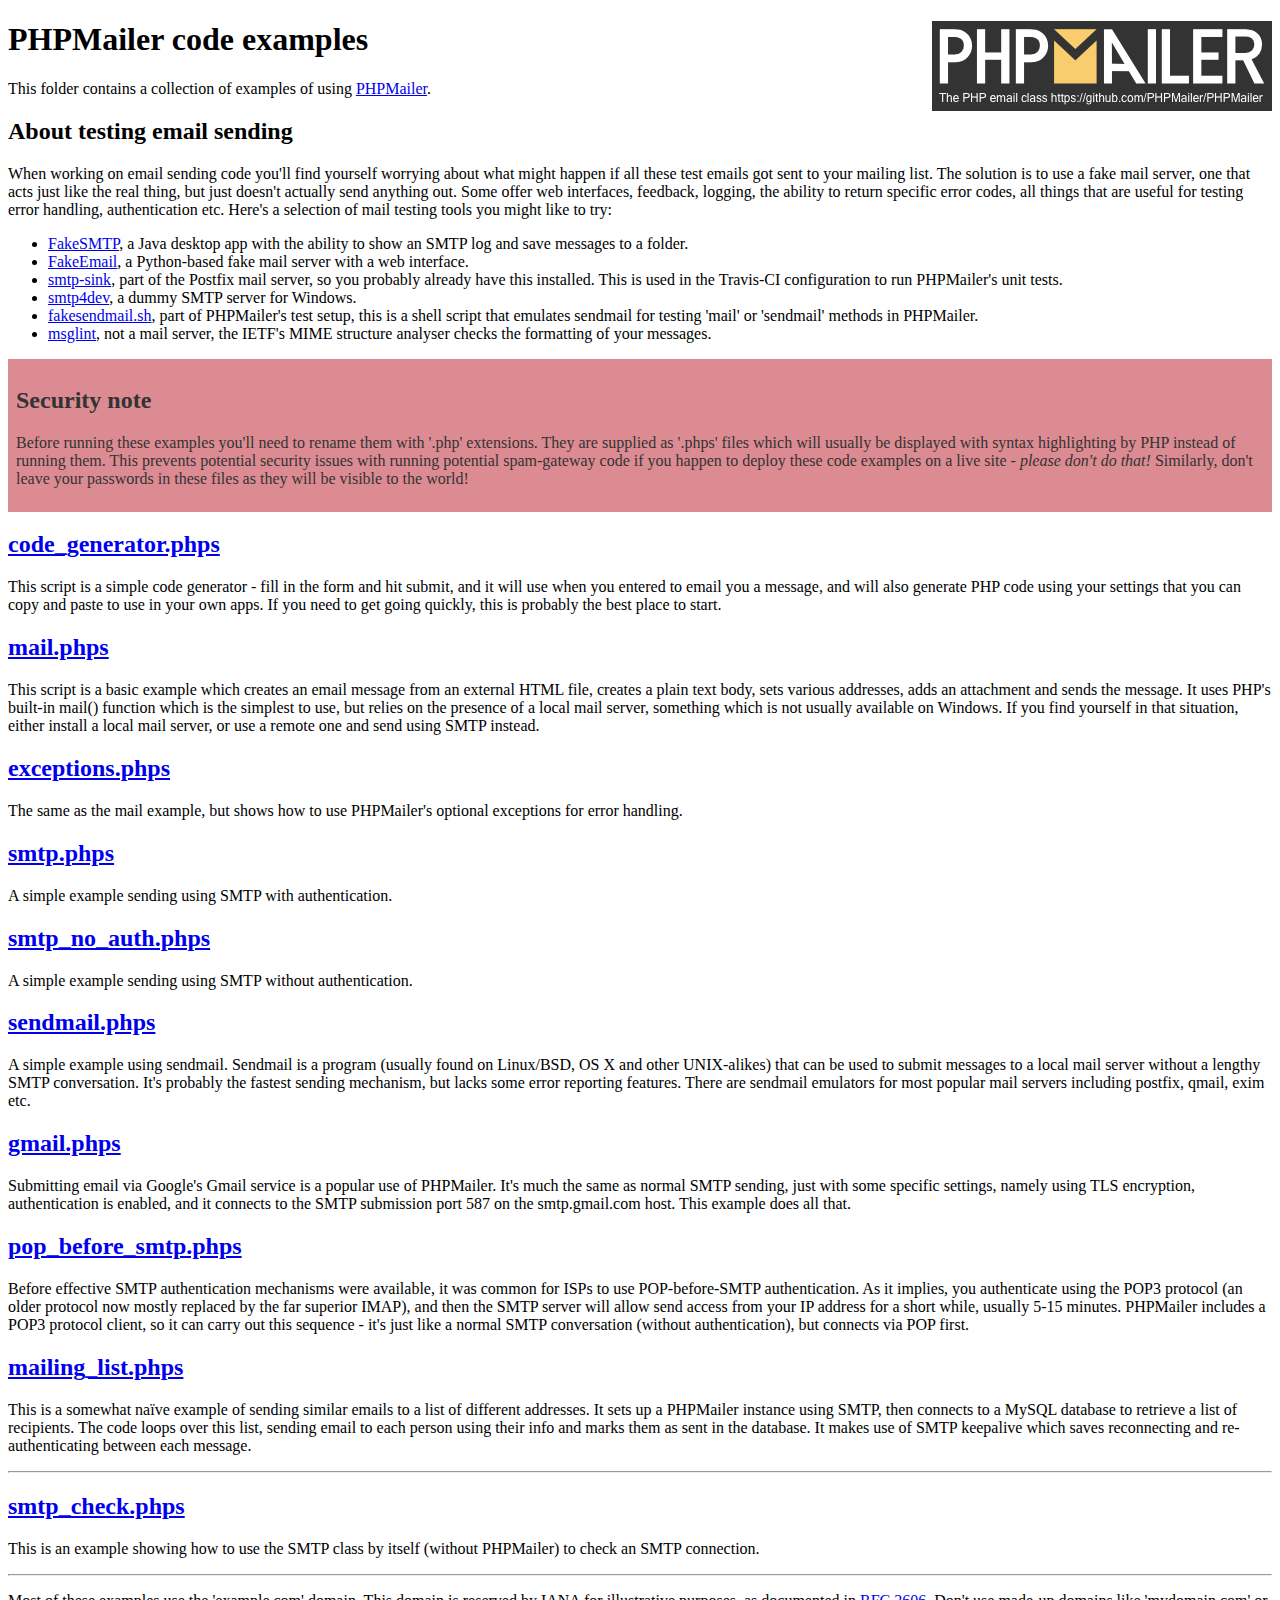
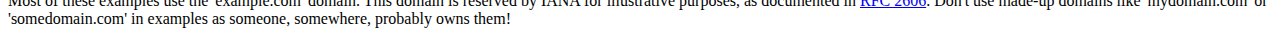
<file: public/vendor/phpmailer/phpmailer/examples/index.html>
<!DOCTYPE html>
<html>
<head>
	<meta charset="UTF-8">
	<title>PHPMailer Examples</title>
</head>
<body>
<h1>PHPMailer code examples<a href="https://github.com/PHPMailer/PHPMailer"><img src="images/phpmailer.png" style="float:right; border:0;" alt="PHPMailer logo"></a></h1>
<p>This folder contains a collection of examples of using <a href="https://github.com/PHPMailer/PHPMailer">PHPMailer</a>.</p>
<h2>About testing email sending</h2>
<p>When working on email sending code you'll find yourself worrying about what might happen if all these test emails got sent to your mailing list. The solution is to use a fake mail server, one that acts just like the real thing, but just doesn't actually send anything out. Some offer web interfaces, feedback, logging, the ability to return specific error codes, all things that are useful for testing error handling, authentication etc. Here's a selection of mail testing tools you might like to try:</p>
<ul>
  <li><a href="https://github.com/Nilhcem/FakeSMTP">FakeSMTP</a>, a Java desktop app with the ability to show an SMTP log and save messages to a folder. </li>
  <li><a href="https://github.com/isotoma/FakeEmail">FakeEmail</a>, a Python-based fake mail server with a web interface.</li>
  <li><a href="http://www.postfix.org/smtp-sink.1.html">smtp-sink</a>, part of the Postfix mail server, so you probably already have this installed. This is used in the Travis-CI configuration to run PHPMailer's unit tests.</li>
  <li><a href="http://smtp4dev.codeplex.com">smtp4dev</a>, a dummy SMTP server for Windows.</li>
  <li><a href="https://github.com/PHPMailer/PHPMailer/blob/master/test/fakesendmail.sh">fakesendmail.sh</a>, part of PHPMailer's test setup, this is a shell script that emulates sendmail for testing 'mail' or 'sendmail' methods in PHPMailer.</li>
  <li><a href="http://tools.ietf.org/tools/msglint/">msglint</a>, not a mail server, the IETF's MIME structure analyser checks the formatting of your messages.</li>
</ul>
<div style="padding: 8px; color: #333333; background-color: #dc8b92">
<h2>Security note</h2>
<p>Before running these examples you'll need to rename them with '.php' extensions. They are supplied as '.phps' files which will usually be displayed with syntax highlighting by PHP instead of running them. This prevents potential security issues with running potential spam-gateway code if you happen to deploy these code examples on a live site - <em>please don't do that!</em> Similarly, don't leave your passwords in these files as they will be visible to the world!</p>
</div>
<h2><a href="code_generator.phps">code_generator.phps</a></h2>
<p>This script is a simple code generator - fill in the form and hit submit, and it will use when you entered to email you a message, and will also generate PHP code using your settings that you can copy and paste to use in your own apps. If you need to get going quickly, this is probably the best place to start.</p>
<h2><a href="mail.phps">mail.phps</a></h2>
<p>This script is a basic example which creates an email message from an external HTML file, creates a plain text body, sets various addresses, adds an attachment and sends the message. It uses PHP's built-in mail() function which is the simplest to use, but relies on the presence of a local mail server, something which is not usually available on Windows. If you find yourself in that situation, either install a local mail server, or use a remote one and send using SMTP instead.</p>
<h2><a href="exceptions.phps">exceptions.phps</a></h2>
<p>The same as the mail example, but shows how to use PHPMailer's optional exceptions for error handling.</p>
<h2><a href="smtp.phps">smtp.phps</a></h2>
<p>A simple example sending using SMTP with authentication.</p>
<h2><a href="smtp_no_auth.phps">smtp_no_auth.phps</a></h2>
<p>A simple example sending using SMTP without authentication.</p>
<h2><a href="sendmail.phps">sendmail.phps</a></h2>
<p>A simple example using sendmail. Sendmail is a program (usually found on Linux/BSD, OS X and other UNIX-alikes) that can be used to submit messages to a local mail server without a lengthy SMTP conversation. It's probably the fastest sending mechanism, but lacks some error reporting features. There are sendmail emulators for most popular mail servers including postfix, qmail, exim etc.</p>
<h2><a href="gmail.phps">gmail.phps</a></h2>
<p>Submitting email via Google's Gmail service is a popular use of PHPMailer. It's much the same as normal SMTP sending, just with some specific settings, namely using TLS encryption, authentication is enabled, and it connects to the SMTP submission port 587 on the smtp.gmail.com host. This example does all that.</p>
<h2><a href="pop_before_smtp.phps">pop_before_smtp.phps</a></h2>
<p>Before effective SMTP authentication mechanisms were available, it was common for ISPs to use POP-before-SMTP authentication. As it implies, you authenticate using the POP3 protocol (an older protocol now mostly replaced by the far superior IMAP), and then the SMTP server will allow send access from your IP address for a short while, usually 5-15 minutes. PHPMailer includes a POP3 protocol client, so it can carry out this sequence - it's just like a normal SMTP conversation (without authentication), but connects via POP first.</p>
<h2><a href="mailing_list.phps">mailing_list.phps</a></h2>
<p>This is a somewhat naïve example of sending similar emails to a list of different addresses. It sets up a PHPMailer instance using SMTP, then connects to a MySQL database to retrieve a list of recipients. The code loops over this list, sending email to each person using their info and marks them as sent in the database. It makes use of SMTP keepalive which saves reconnecting and re-authenticating between each message.</p>
<hr>
<h2><a href="smtp_check.phps">smtp_check.phps</a></h2>
<p>This is an example showing how to use the SMTP class by itself (without PHPMailer) to check an SMTP connection.</p>
<hr>
<p>Most of these examples use the 'example.com' domain. This domain is reserved by IANA for illustrative purposes, as documented in <a href="http://tools.ietf.org/html/rfc2606">RFC 2606</a>. Don't use made-up domains like 'mydomain.com' or 'somedomain.com' in examples as someone, somewhere, probably owns them!</p>
</body>
</html>
</file>
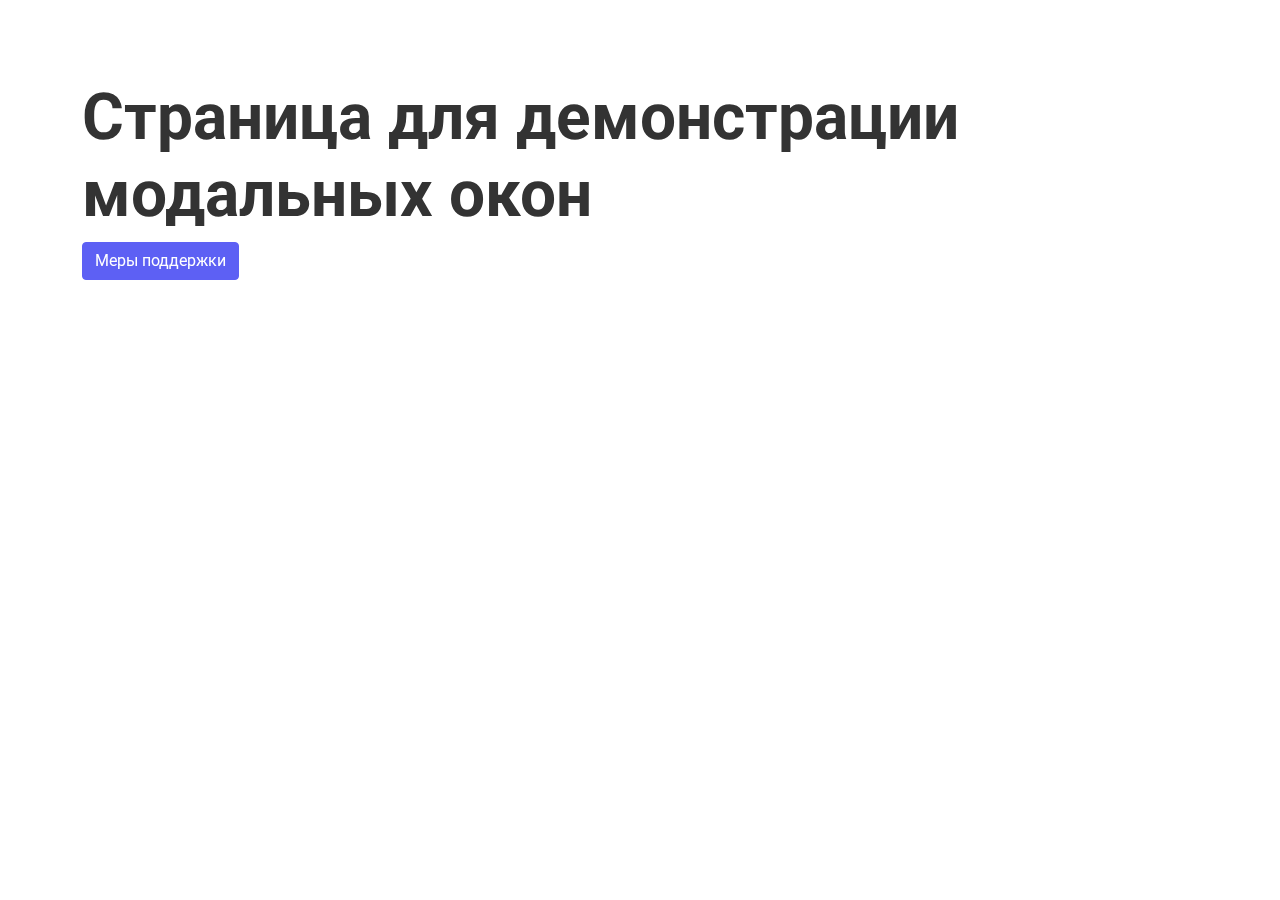
<file: public/00-modal.html>
<!DOCTYPE html>
<html lang="ru">
	<head>
		<meta charset="utf-8">
		<title>Модальные окна</title>
		<meta name="description" content="о чем страница">
		<meta http-equiv="X-UA-Compatible" content="IE=edge">
		<meta name="viewport" content="width=device-width,initial-scale=1.0,  shrink-to-fit=no">
		<link type="image/ico" href="img/favicon.ico" rel="shortcut icon"><meta name="format-detection" content="telephone=no"> 
		<link href="libs/swiper/swiper.min.css" rel="stylesheet"/>
		<link href="libs/@fancyapps/ui/fancybox.css" rel="stylesheet"/><link rel="preconnect" href="https://fonts.googleapis.com">
<link rel="preconnect" href="https://fonts.gstatic.com" crossorigin>
<link href="https://fonts.googleapis.com/css2?family=Roboto:wght@400;700;900&display=swap" rel="stylesheet">
		<link href="css/main.min.css?v=0.0.1" rel="stylesheet"/>
	</head>
	<body>
		<div class="main-wrapper">
			<div class="section container">
				<h1>Страница для  демонстрации модальных окон</h1>
				<div class="row">
										<div class="col-auto mb-2"><a class="btn btn-primary" href="#" data-src="modal-call" data-fancybox="modal">Меры поддержки</a></div>
				</div>
			</div>
		</div>
		<!--  start modals-->
		<div id="modal-call" style="display: none">
			<div class="modal-win">
				<div class="modal-win__title h1">Льготные кредиты для инновационных компаний под&nbsp;3%
				</div><span>Меры поддержки</span>
				<h5>В чем суть меры?</h5>
				<p>Малые и&nbsp;средние предприятия, выпускающие высокотехнологичную и&nbsp;инновационную продукцию смогут получить кредиты по&nbsp;льготной процентной ставке не&nbsp;превышающей 3%. Разницу между рыночной и&nbsp;льготной ставками кредитору возместит государство. Кредиты будут предоставляться на&nbsp;инвестиционные цели и&nbsp;пополнение оборотных средств. Максимальный размер кредита&nbsp;&mdash; 400 млн рублей, максимальный срок кредита&nbsp;&mdash; 3&nbsp;года.<br>Финансовый инструмент запущен в&nbsp;рамках федерального проекта &laquo;Взлёт от&nbsp;стартапа до&nbsp;IPO&raquo;. Оператором программы является &laquo;МСП Банк&raquo;. В&nbsp;федеральном бюджете на&nbsp;эту меру поддержки предусмотрено в&nbsp;2022 году&nbsp;&mdash; 750 млн рублей, в&nbsp;2023 году&nbsp;&mdash; 1,4 млрд рублей, в&nbsp;2024-м&nbsp;&mdash; 1,8 млрд рублей.</p><a href="#">Подробнее</a>
			</div>
		</div>
		<!-- #modal-call-->
		<!-- end modals-->
		<script src="libs/jquery/jquery.min.js"></script>
		<script src="libs/@fancyapps/ui/fancybox.umd.js"> </script>
		<script src="libs/swiper/swiper-bundle.min.js"> </script>
		<script src="libs/inputmask/inputmask.min.js"> </script>
		<script src="js/common.js?v=0.0.1"></script>
	</body>
</html>
</file>
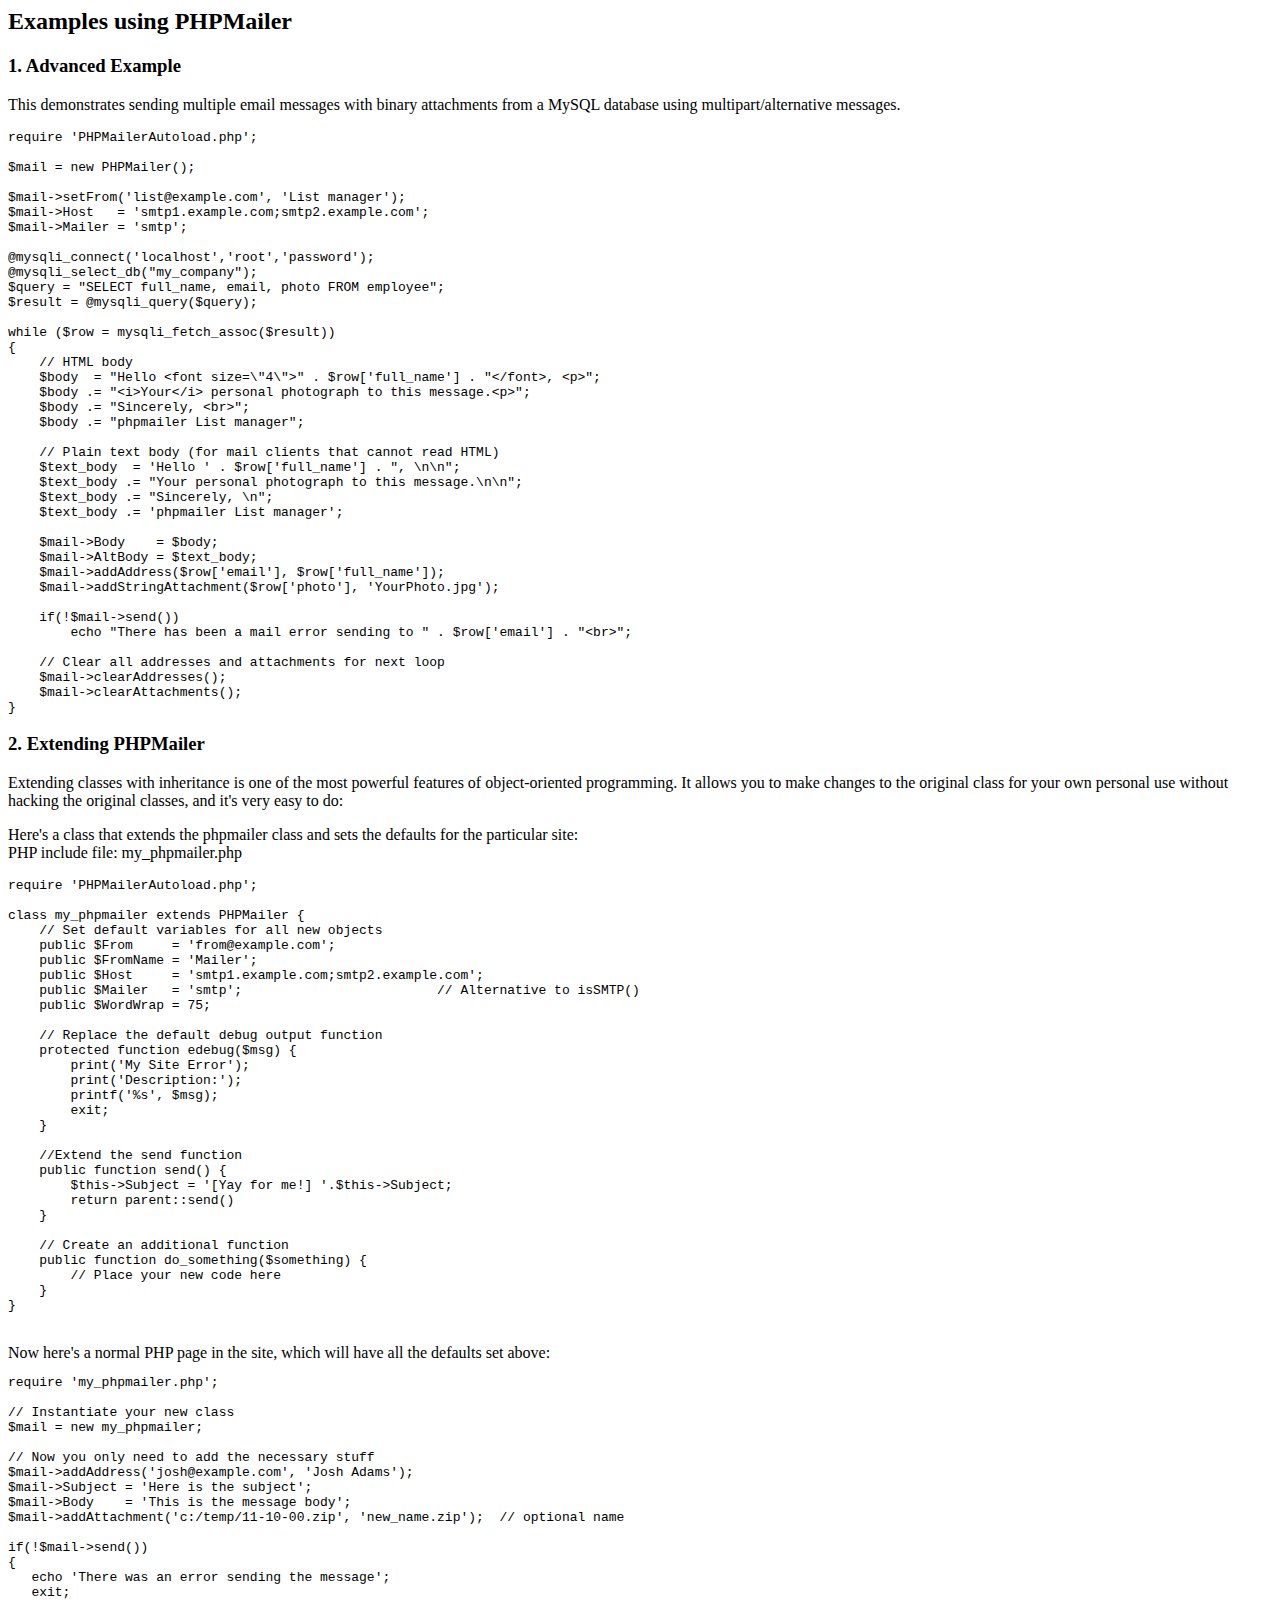
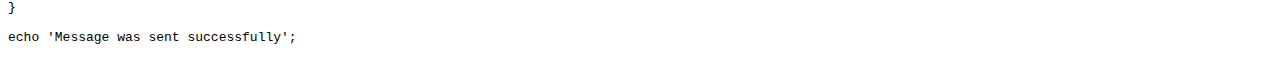
<file: public/vendor/phpmailer/phpmailer/docs/extending.html>
<html>
<head>
<title>Examples using phpmailer</title>
</head>

<body>

<h2>Examples using PHPMailer</h2>

<h3>1. Advanced Example</h3>
<p>

This demonstrates sending multiple email messages with binary attachments
from a MySQL database using multipart/alternative messages.<p>

<pre>
require 'PHPMailerAutoload.php';

$mail = new PHPMailer();

$mail->setFrom('list@example.com', 'List manager');
$mail->Host   = 'smtp1.example.com;smtp2.example.com';
$mail->Mailer = 'smtp';

@mysqli_connect('localhost','root','password');
@mysqli_select_db("my_company");
$query = "SELECT full_name, email, photo FROM employee";
$result = @mysqli_query($query);

while ($row = mysqli_fetch_assoc($result))
{
    // HTML body
    $body  = "Hello &lt;font size=\"4\"&gt;" . $row['full_name'] . "&lt;/font&gt;, &lt;p&gt;";
    $body .= "&lt;i&gt;Your&lt;/i&gt; personal photograph to this message.&lt;p&gt;";
    $body .= "Sincerely, &lt;br&gt;";
    $body .= "phpmailer List manager";

    // Plain text body (for mail clients that cannot read HTML)
    $text_body  = 'Hello ' . $row['full_name'] . ", \n\n";
    $text_body .= "Your personal photograph to this message.\n\n";
    $text_body .= "Sincerely, \n";
    $text_body .= 'phpmailer List manager';

    $mail->Body    = $body;
    $mail->AltBody = $text_body;
    $mail->addAddress($row['email'], $row['full_name']);
    $mail->addStringAttachment($row['photo'], 'YourPhoto.jpg');

    if(!$mail->send())
        echo "There has been a mail error sending to " . $row['email'] . "&lt;br&gt;";

    // Clear all addresses and attachments for next loop
    $mail->clearAddresses();
    $mail->clearAttachments();
}
</pre>
<p>

<h3>2. Extending PHPMailer</h3>
<p>

Extending classes with inheritance is one of the most
powerful features of object-oriented programming. It allows you to make changes to the
original class for your own personal use without hacking the original
classes, and it's very easy to do:

<p>
Here's a class that extends the phpmailer class and sets the defaults
for the particular site:<br>
PHP include file: my_phpmailer.php
<p>

<pre>
require 'PHPMailerAutoload.php';

class my_phpmailer extends PHPMailer {
    // Set default variables for all new objects
    public $From     = 'from@example.com';
    public $FromName = 'Mailer';
    public $Host     = 'smtp1.example.com;smtp2.example.com';
    public $Mailer   = 'smtp';                         // Alternative to isSMTP()
    public $WordWrap = 75;

    // Replace the default debug output function
    protected function edebug($msg) {
        print('My Site Error');
        print('Description:');
        printf('%s', $msg);
        exit;
    }

    //Extend the send function
    public function send() {
        $this->Subject = '[Yay for me!] '.$this->Subject;
        return parent::send()
    }

    // Create an additional function
    public function do_something($something) {
        // Place your new code here
    }
}
</pre>
<br>
Now here's a normal PHP page in the site, which will have all the defaults set above:<br>

<pre>
require 'my_phpmailer.php';

// Instantiate your new class
$mail = new my_phpmailer;

// Now you only need to add the necessary stuff
$mail->addAddress('josh@example.com', 'Josh Adams');
$mail->Subject = 'Here is the subject';
$mail->Body    = 'This is the message body';
$mail->addAttachment('c:/temp/11-10-00.zip', 'new_name.zip');  // optional name

if(!$mail->send())
{
   echo 'There was an error sending the message';
   exit;
}

echo 'Message was sent successfully';
</pre>
</body>
</html>
</file>
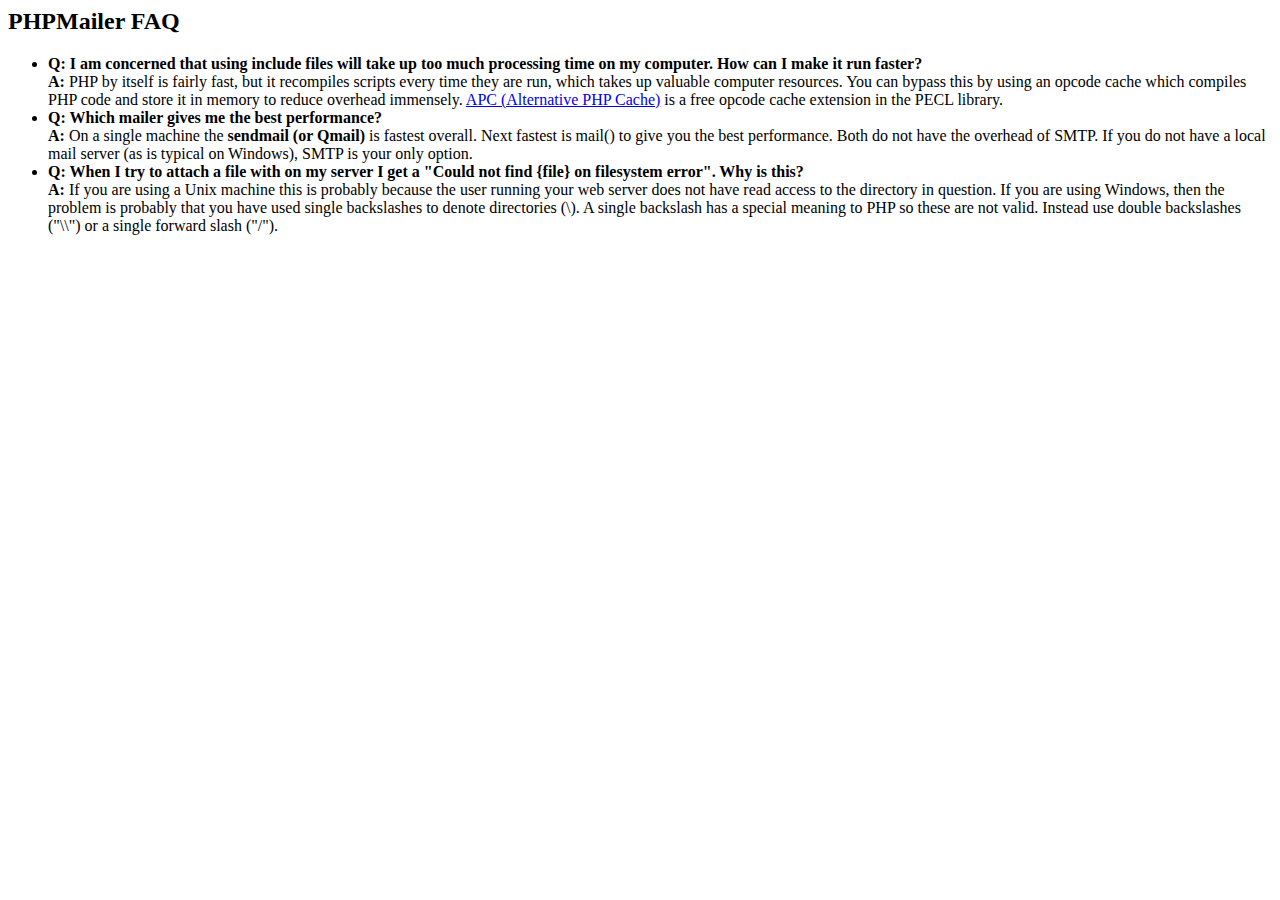
<file: public/vendor/phpmailer/phpmailer/docs/faq.html>
﻿<html>
<head>
<title>PHPMailer FAQ</title>
</head>
<body>
<h2>PHPMailer FAQ</h2>
<ul>
    <li><strong>Q: I am concerned that using include files will take up too much
    processing time on my computer. How can I make it run faster?</strong><br>
    <strong>A:</strong> PHP by itself is fairly fast, but it recompiles scripts every time they are run, which takes up valuable
    computer resources. You can bypass this by using an opcode cache which compiles
    PHP code and store it in memory to reduce overhead immensely. <a href="http://www.php.net/apc/">APC
    (Alternative PHP Cache)</a> is a free opcode cache extension in the PECL library.</li>
    <li><strong>Q: Which mailer gives me the best performance?</strong><br>
    <strong>A:</strong> On a single machine the <strong>sendmail (or Qmail)</strong> is fastest overall.
    Next fastest is mail() to give you the best performance. Both do not have the overhead of SMTP.
    If you do not have a local mail server (as is typical on Windows), SMTP is your only option.</li>
    <li><strong>Q: When I try to attach a file with on my server I get a
    "Could not find {file} on filesystem error". Why is this?</strong><br>
    <strong>A:</strong> If you are using a Unix machine this is probably because the user
    running your web server does not have read access to the directory in question. If you are using Windows,
    then the problem is probably that you have used single backslashes to denote directories (\).
    A single backslash has a special meaning to PHP so these are not
    valid. Instead use double backslashes ("\\") or a single forward
    slash ("/").</li>
</ul>
</body>
</html>
</file>
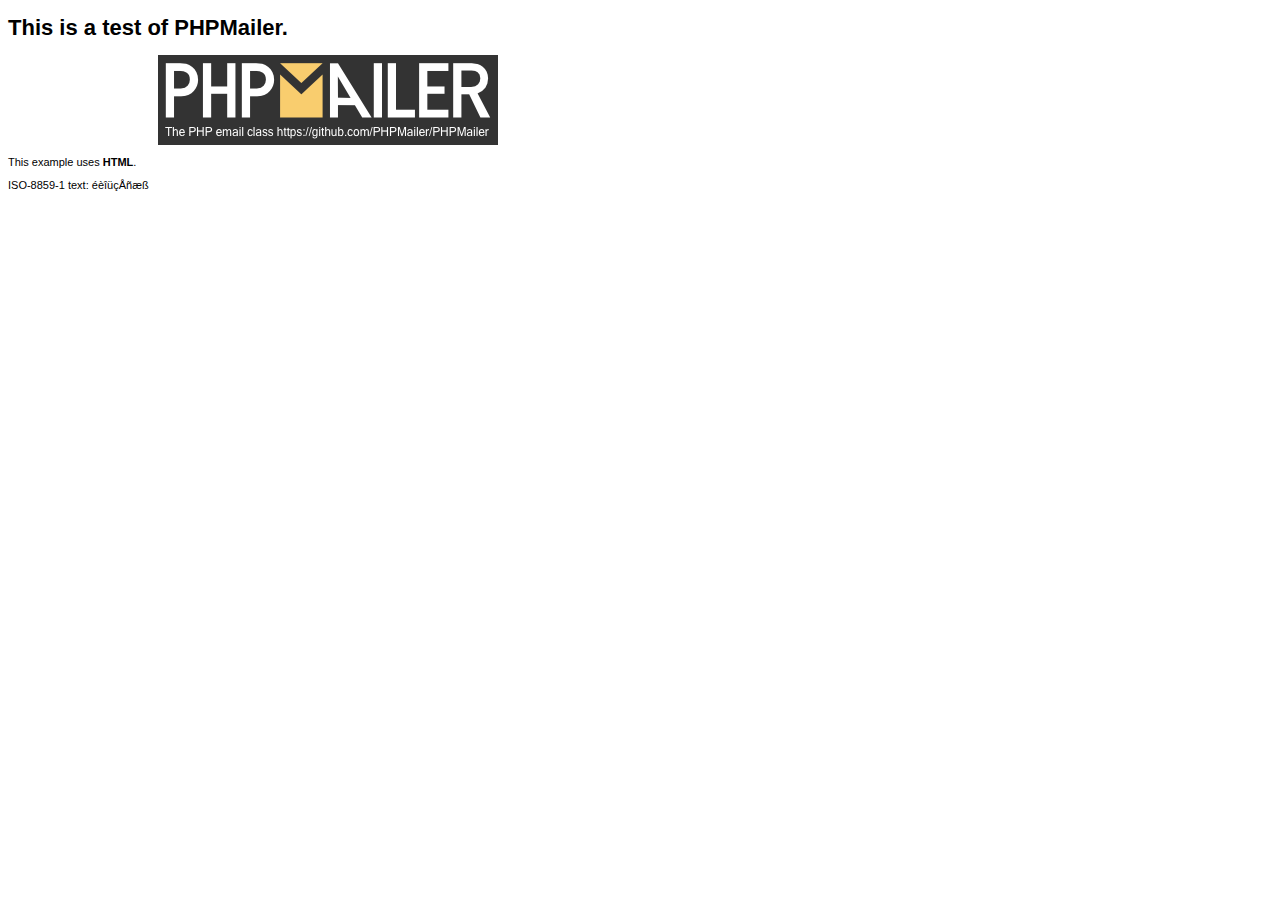
<file: public/vendor/phpmailer/phpmailer/examples/contents.html>
<!DOCTYPE HTML PUBLIC "-//W3C//DTD HTML 4.01 Transitional//EN" "http://www.w3.org/TR/html4/loose.dtd">
<html>
<head>
  <meta http-equiv="Content-Type" content="text/html; charset=iso-8859-1">
  <title>PHPMailer Test</title>
</head>
<body>
<div style="width: 640px; font-family: Arial, Helvetica, sans-serif; font-size: 11px;">
  <h1>This is a test of PHPMailer.</h1>
  <div align="center">
    <a href="https://github.com/PHPMailer/PHPMailer/"><img src="images/phpmailer.png" height="90" width="340" alt="PHPMailer rocks"></a>
  </div>
  <p>This example uses <strong>HTML</strong>.</p>
  <p>ISO-8859-1 text: ���������</p>
</div>
</body>
</html>
</file>
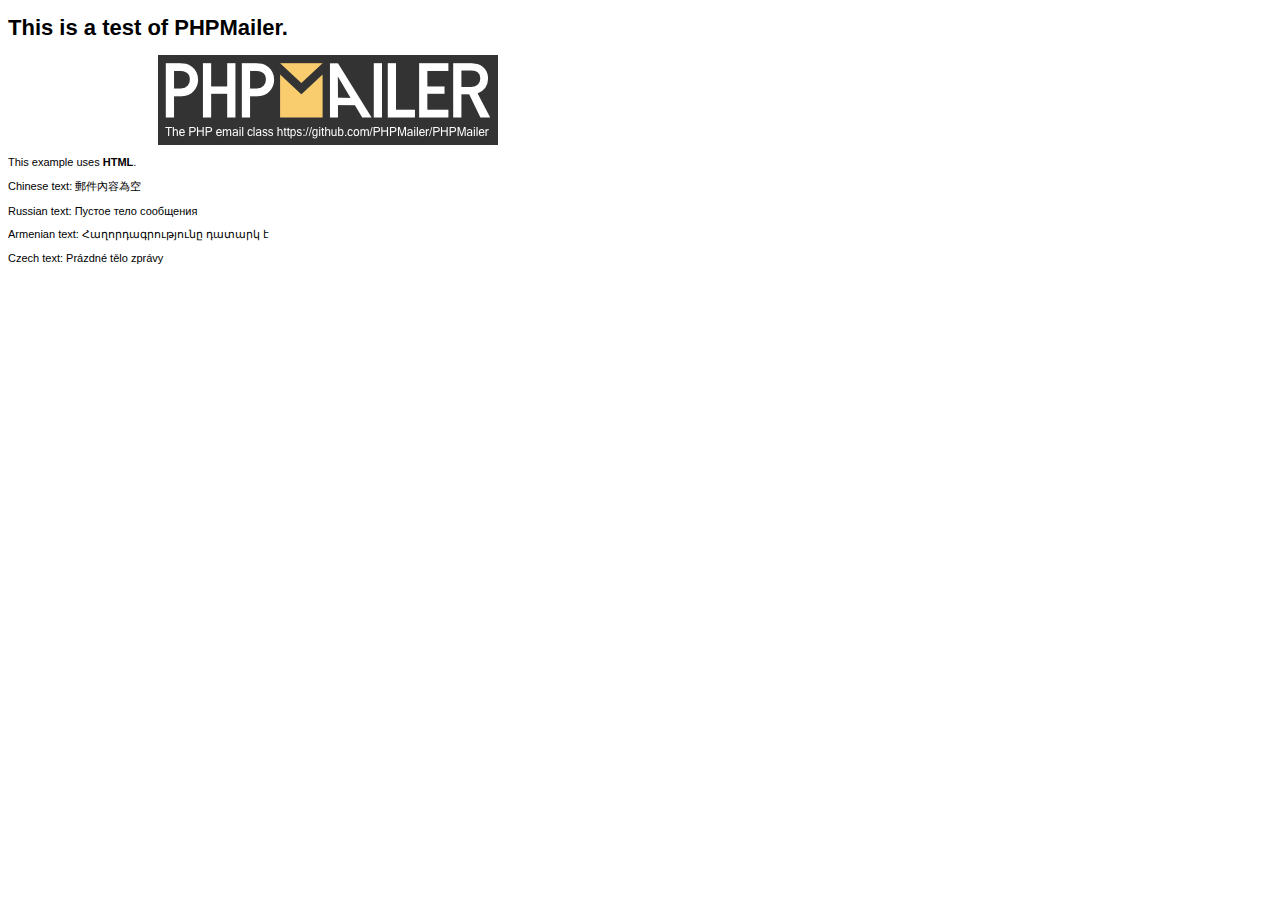
<file: public/vendor/phpmailer/phpmailer/examples/contentsutf8.html>
<!DOCTYPE HTML PUBLIC "-//W3C//DTD HTML 4.01 Transitional//EN" "http://www.w3.org/TR/html4/loose.dtd">
<html>
<head>
  <meta http-equiv="Content-Type" content="text/html; charset=utf-8">
  <title>PHPMailer Test</title>
</head>
<body>
<div style="width: 640px; font-family: Arial, Helvetica, sans-serif; font-size: 11px;">
  <h1>This is a test of PHPMailer.</h1>
  <div align="center">
    <a href="https://github.com/PHPMailer/PHPMailer/"><img src="images/phpmailer.png" height="90" width="340" alt="PHPMailer rocks"></a>
  </div>
  <p>This example uses <strong>HTML</strong>.</p>
  <p>Chinese text: 郵件內容為空</p>
  <p>Russian text: Пустое тело сообщения</p>
  <p>Armenian text: Հաղորդագրությունը դատարկ է</p>
  <p>Czech text: Prázdné tělo zprávy</p>
</div>
</body>
</html>
</file>
<file: public/css/main.min.css>
@charset "UTF-8";@font-face{font-display:swap;font-family:Mont-Bold;font-style:normal;font-weight:700;src:url(../fonts/Mont-Bold/Mont-Bold.woff2) format("woff2")}@font-face{font-display:swap;font-family:HeliosUltraCompressed;font-style:woff2;font-weight:400;src:url(../fonts/HeliosUltraCompressed/HeliosUltraCompressed.eot?#iefix) format("embedded-opentype"),url(../fonts/HeliosUltraCompressed/HeliosUltraCompressed.woff2) format("woff2"),url(../fonts/HeliosUltraCompressed/HeliosUltraCompressed.woff) format("woff"),url(../fonts/HeliosUltraCompressed/HeliosUltraCompressed.ttf) format("truetype"),url(../fonts/HeliosUltraCompressed/HeliosUltraCompressed.svg#HeliosUltraCompressed) format("svg")}.icon{fill:currentColor;display:inline-block;height:1em;width:1em}.icon-arrow-left{font-size:1.8rem;width:3.6111111111em}.icon-arrow-right{font-size:5rem;width:.54em}.icon-basket{font-size:2.4rem;width:.9166666667em}.icon-check{font-size:2.7rem;width:1em}.icon-chevron-left,.icon-chevron-right{font-size:5rem;width:.54em}.icon-fb,.icon-instagram{font-size:2.4rem;width:1em}.icon-radio-check{font-size:2.4rem;width:1.0416666667em}.icon-telegram{font-size:1.6rem;width:1em}.icon-telegram-stroke{font-size:1.4rem;width:1.0714285714em}.icon-viber{font-size:1.6rem;width:1em}.icon-vk{font-size:2.4rem;width:1em}.icon-whatsapp{font-size:1.6rem;width:1em}:root{--bs-blue:#204990;--bs-indigo:#5d60f4;--bs-purple:#6f42c1;--bs-pink:#d63384;--bs-red:#f22444;--bs-orange:#fd7e14;--bs-yellow:#ffc107;--bs-green:#198754;--bs-teal:#20c997;--bs-cyan:#afd9ff;--bs-white:#fff;--bs-gray:#6c757d;--bs-gray-dark:#2e2e40;--bs-gray-100:#f8f9fa;--bs-gray-200:#e9ecef;--bs-gray-300:#dee2e6;--bs-gray-400:#f5f5f7;--bs-gray-500:#d9d9de;--bs-gray-600:#6c757d;--bs-gray-700:#55556a;--bs-gray-800:#2e2e40;--bs-gray-900:#333;--bs-primary:#5d60f4;--bs-secondary:#333;--bs-danger:#f22444;--bs-primary-rgb:93,96,244;--bs-secondary-rgb:51,51,51;--bs-danger-rgb:242,36,68;--bs-white-rgb:255,255,255;--bs-black-rgb:0,0,0;--bs-body-color-rgb:51,51,51;--bs-body-bg-rgb:255,255,255;--bs-font-sans-serif:"Roboto",system-ui,-apple-system,"Segoe UI",Roboto,"Helvetica Neue",Arial,"Noto Sans","Liberation Sans",sans-serif,"Apple Color Emoji","Segoe UI Emoji","Segoe UI Symbol","Noto Color Emoji";--bs-font-monospace:SFMono-Regular,Menlo,Monaco,Consolas,"Liberation Mono","Courier New",monospace;--bs-gradient:linear-gradient(180deg,hsla(0,0%,100%,.15),hsla(0,0%,100%,0));--bs-body-font-family:var(--bs-font-sans-serif);--bs-body-font-size:1rem;--bs-body-font-weight:400;--bs-body-line-height:1.5;--bs-body-color:#333;--bs-body-bg:#fff}*,:after,:before{box-sizing:border-box}body{-webkit-text-size-adjust:100%;-webkit-tap-highlight-color:rgba(0,0,0,0);background-color:var(--bs-body-bg);color:var(--bs-body-color);font-family:var(--bs-body-font-family);font-size:var(--bs-body-font-size);font-weight:var(--bs-body-font-weight);line-height:var(--bs-body-line-height);margin:0;text-align:var(--bs-body-text-align)}hr{background-color:currentColor;border:0;color:inherit;margin:1rem 0;opacity:.25}hr:not([size]){height:1px}.h1,.h2,.h3,.h4,.h5,.h6,.sFAQ .dd-group__head,.sQwiz .form-wrap__input-title,h1,h2,h3,h4,h5,h6{font-weight:700;line-height:1.2;margin-bottom:.5rem;margin-top:0}.h1,h1{font-size:calc(1.525rem + 3.3vw)}.h2,h2{font-size:calc(1.475rem + 2.7vw)}.h3,h3{font-size:calc(1.375rem + 1.5vw)}.h4,h4{font-size:calc(1.325rem + .9vw)}.h5,.sFAQ .dd-group__head,.sQwiz .form-wrap__input-title,h5{font-size:calc(1.275rem + .3vw)}.h6,h6{font-size:1.25rem}p{margin-bottom:1rem;margin-top:0}abbr[data-bs-original-title],abbr[title]{cursor:help;-webkit-text-decoration:underline dotted;text-decoration:underline dotted;-webkit-text-decoration-skip-ink:none;text-decoration-skip-ink:none}address{font-style:normal;line-height:inherit;margin-bottom:1rem}ol,ul{padding-left:2rem}dl,ol,ul{margin-bottom:1rem;margin-top:0}ol ol,ol ul,ul ol,ul ul{margin-bottom:0}dt{font-weight:700}dd{margin-bottom:.5rem;margin-left:0}blockquote{margin:0 0 1rem}b,strong{font-weight:bolder}.small,small{font-size:.875em}.mark,mark{background-color:#fcf8e3;padding:.2em}sub,sup{font-size:.75em;line-height:0;position:relative;vertical-align:baseline}sub{bottom:-.25em}sup{top:-.5em}a{color:#5d60f4;text-decoration:none}a:hover{color:#4a4dc3}a:not([href]):not([class]),a:not([href]):not([class]):hover{color:inherit;text-decoration:none}code,kbd,pre,samp{direction:ltr;font-family:var(--bs-font-monospace);font-size:1em;unicode-bidi:bidi-override}pre{display:block;font-size:.875em;margin-bottom:1rem;margin-top:0;overflow:auto}pre code{color:inherit;font-size:inherit;word-break:normal}code{word-wrap:break-word;color:#d63384;font-size:.875em}a>code{color:inherit}kbd{background-color:#333;border-radius:.2rem;color:#fff;font-size:.875em;padding:.2rem .4rem}kbd kbd{font-size:1em;font-weight:700;padding:0}figure{margin:0 0 1rem}img,svg{vertical-align:middle}table{border-collapse:collapse;caption-side:bottom}caption{color:#6c757d;padding-bottom:.5rem;padding-top:.5rem;text-align:left}th{text-align:inherit;text-align:-webkit-match-parent}tbody,td,tfoot,th,thead,tr{border:0 solid;border-color:inherit}label{display:inline-block}button{border-radius:0}button:focus:not(:focus-visible){outline:0}button,input,optgroup,select,textarea{font-family:inherit;font-size:inherit;line-height:inherit;margin:0}button,select{text-transform:none}[role=button]{cursor:pointer}select{word-wrap:normal}select:disabled{opacity:1}[list]::-webkit-calendar-picker-indicator{display:none}[type=button],[type=reset],[type=submit],button{-webkit-appearance:button}[type=button]:not(:disabled),[type=reset]:not(:disabled),[type=submit]:not(:disabled),button:not(:disabled){cursor:pointer}::-moz-focus-inner{border-style:none;padding:0}textarea{resize:vertical}fieldset{border:0;margin:0;min-width:0;padding:0}legend{float:left;font-size:calc(1.275rem + .3vw);line-height:inherit;margin-bottom:.5rem;padding:0;width:100%}legend+*{clear:left}::-webkit-datetime-edit-day-field,::-webkit-datetime-edit-fields-wrapper,::-webkit-datetime-edit-hour-field,::-webkit-datetime-edit-minute,::-webkit-datetime-edit-month-field,::-webkit-datetime-edit-text,::-webkit-datetime-edit-year-field{padding:0}::-webkit-inner-spin-button{height:auto}[type=search]{-webkit-appearance:textfield;outline-offset:-2px}::-webkit-search-decoration{-webkit-appearance:none}::-webkit-color-swatch-wrapper{padding:0}::file-selector-button{font:inherit}::-webkit-file-upload-button{-webkit-appearance:button;font:inherit}output{display:inline-block}iframe{border:0}summary{cursor:pointer;display:list-item}progress{vertical-align:baseline}[hidden]{display:none!important}.lead{font-size:1.25rem;font-weight:300}.display-1{font-size:calc(1.625rem + 4.5vw);font-weight:400;line-height:1.2}.display-2{font-size:calc(1.575rem + 3.9vw);font-weight:400;line-height:1.2}.display-3{font-size:calc(1.525rem + 3.3vw);font-weight:400;line-height:1.2}.display-4{font-size:calc(1.475rem + 2.7vw);font-weight:400;line-height:1.2}.display-5{font-size:calc(1.425rem + 2.1vw);font-weight:400;line-height:1.2}.display-6{font-size:calc(1.375rem + 1.5vw);font-weight:400;line-height:1.2}.list-inline,.list-unstyled{list-style:none;padding-left:0}.list-inline-item{display:inline-block}.list-inline-item:not(:last-child){margin-right:.5rem}.initialism{font-size:.875em;text-transform:uppercase}.blockquote{font-size:1.25rem;margin-bottom:1rem}.blockquote>:last-child{margin-bottom:0}.blockquote-footer{color:#6c757d;font-size:.875em;margin-bottom:1rem;margin-top:-1rem}.blockquote-footer:before{content:"— "}.container,.container-fluid,.container-lg,.container-md,.container-sm,.container-xl,.container-xxl{margin-left:auto;margin-right:auto;padding-left:var(--bs-gutter-x,.75rem);padding-right:var(--bs-gutter-x,.75rem);width:100%}.row{--bs-gutter-x:1.5rem;--bs-gutter-y:0;display:flex;flex-wrap:wrap;margin-left:calc(var(--bs-gutter-x)*-.5);margin-right:calc(var(--bs-gutter-x)*-.5);margin-top:calc(var(--bs-gutter-y)*-1)}.row>*{flex-shrink:0;margin-top:var(--bs-gutter-y);max-width:100%;padding-left:calc(var(--bs-gutter-x)*.5);padding-right:calc(var(--bs-gutter-x)*.5);width:100%}.col{flex:1 0 0%}.row-cols-auto>*{flex:0 0 auto;width:auto}.row-cols-1>*{flex:0 0 auto;width:100%}.row-cols-2>*{flex:0 0 auto;width:50%}.row-cols-3>*{flex:0 0 auto;width:33.3333333333%}.row-cols-4>*{flex:0 0 auto;width:25%}.row-cols-5>*{flex:0 0 auto;width:20%}.row-cols-6>*{flex:0 0 auto;width:16.6666666667%}.col-auto{flex:0 0 auto;width:auto}.col-1{flex:0 0 auto;width:8.33333333%}.col-2{flex:0 0 auto;width:16.66666667%}.col-3{flex:0 0 auto;width:25%}.col-4{flex:0 0 auto;width:33.33333333%}.col-5{flex:0 0 auto;width:41.66666667%}.col-6{flex:0 0 auto;width:50%}.col-7{flex:0 0 auto;width:58.33333333%}.col-8{flex:0 0 auto;width:66.66666667%}.col-9{flex:0 0 auto;width:75%}.col-10{flex:0 0 auto;width:83.33333333%}.col-11{flex:0 0 auto;width:91.66666667%}.col-12{flex:0 0 auto;width:100%}.offset-1{margin-left:8.33333333%}.offset-2{margin-left:16.66666667%}.offset-3{margin-left:25%}.offset-4{margin-left:33.33333333%}.offset-5{margin-left:41.66666667%}.offset-6{margin-left:50%}.offset-7{margin-left:58.33333333%}.offset-8{margin-left:66.66666667%}.offset-9{margin-left:75%}.offset-10{margin-left:83.33333333%}.offset-11{margin-left:91.66666667%}.g-0,.gx-0{--bs-gutter-x:0}.g-0,.gy-0{--bs-gutter-y:0}.g-1,.gx-1{--bs-gutter-x:0.25rem}.g-1,.gy-1{--bs-gutter-y:0.25rem}.g-2,.gx-2{--bs-gutter-x:0.5rem}.g-2,.gy-2{--bs-gutter-y:0.5rem}.g-3,.gx-3{--bs-gutter-x:1rem}.g-3,.gy-3{--bs-gutter-y:1rem}.g-4,.gx-4{--bs-gutter-x:1.5rem}.g-4,.gy-4{--bs-gutter-y:1.5rem}.g-5,.gx-5{--bs-gutter-x:3rem}.g-5,.gy-5{--bs-gutter-y:3rem}.form-label{margin-bottom:.5rem}.col-form-label{font-size:inherit;line-height:1.5;margin-bottom:0;padding-bottom:calc(.375rem + 1px);padding-top:calc(.375rem + 1px)}.col-form-label-lg{font-size:1.25rem;padding-bottom:calc(.5rem + 1px);padding-top:calc(.5rem + 1px)}.col-form-label-sm{font-size:.875rem;padding-bottom:calc(.25rem + 1px);padding-top:calc(.25rem + 1px)}.form-text{color:#6c757d;font-size:.875em;margin-top:.25rem}.form-control{-webkit-appearance:none;-moz-appearance:none;appearance:none;background-clip:padding-box;background-color:#fff;border:1px solid #f5f5f7;border-radius:.25rem;color:#333;display:block;font-size:1rem;font-weight:400;line-height:1.5;padding:.375rem .75rem;transition:border-color .15s ease-in-out,box-shadow .15s ease-in-out;width:100%}.form-control[type=file]{overflow:hidden}.form-control[type=file]:not(:disabled):not([readonly]){cursor:pointer}.form-control:focus{background-color:#fff;border-color:#aeb0fa;box-shadow:none;color:#333;outline:0}.form-control::-webkit-date-and-time-value{height:1.5em}.form-control::-moz-placeholder{color:#6c757d;opacity:1}.form-control::placeholder{color:#6c757d;opacity:1}.form-control:disabled,.form-control[readonly]{background-color:#e9ecef;opacity:1}.form-control::file-selector-button{-webkit-margin-end:.75rem;background-color:#e9ecef;border:0 solid;border-color:inherit;border-inline-end-width:1px;border-radius:0;color:#333;margin:-.375rem -.75rem;margin-inline-end:.75rem;padding:.375rem .75rem;pointer-events:none;transition:color .15s ease-in-out,background-color .15s ease-in-out,border-color .15s ease-in-out,box-shadow .15s ease-in-out}.form-control:hover:not(:disabled):not([readonly])::file-selector-button{background-color:#dde0e3}.form-control::-webkit-file-upload-button{-webkit-margin-end:.75rem;background-color:#e9ecef;border:0 solid;border-color:inherit;border-inline-end-width:1px;border-radius:0;color:#333;margin:-.375rem -.75rem;margin-inline-end:.75rem;padding:.375rem .75rem;pointer-events:none;-webkit-transition:color .15s ease-in-out,background-color .15s ease-in-out,border-color .15s ease-in-out,box-shadow .15s ease-in-out;transition:color .15s ease-in-out,background-color .15s ease-in-out,border-color .15s ease-in-out,box-shadow .15s ease-in-out}.form-control:hover:not(:disabled):not([readonly])::-webkit-file-upload-button{background-color:#dde0e3}.form-control-plaintext{background-color:transparent;border:solid transparent;border-width:1px 0;color:#333;display:block;line-height:1.5;margin-bottom:0;padding:.375rem 0;width:100%}.form-control-plaintext.form-control-lg,.form-control-plaintext.form-control-sm{padding-left:0;padding-right:0}.form-control-sm{border-radius:.2rem;font-size:.875rem;min-height:calc(1.5em + .5rem + 2px);padding:.25rem .5rem}.form-control-sm::file-selector-button{-webkit-margin-end:.5rem;margin:-.25rem -.5rem;margin-inline-end:.5rem;padding:.25rem .5rem}.form-control-sm::-webkit-file-upload-button{-webkit-margin-end:.5rem;margin:-.25rem -.5rem;margin-inline-end:.5rem;padding:.25rem .5rem}.form-control-lg{border-radius:.3rem;font-size:1.25rem;min-height:calc(1.5em + 1rem + 2px);padding:.5rem 1rem}.form-control-lg::file-selector-button{-webkit-margin-end:1rem;margin:-.5rem -1rem;margin-inline-end:1rem;padding:.5rem 1rem}.form-control-lg::-webkit-file-upload-button{-webkit-margin-end:1rem;margin:-.5rem -1rem;margin-inline-end:1rem;padding:.5rem 1rem}textarea.form-control{min-height:calc(1.5em + .75rem + 2px)}textarea.form-control-sm{min-height:calc(1.5em + .5rem + 2px)}textarea.form-control-lg{min-height:calc(1.5em + 1rem + 2px)}.form-control-color{height:auto;padding:.375rem;width:3rem}.form-control-color:not(:disabled):not([readonly]){cursor:pointer}.form-control-color::-moz-color-swatch{border-radius:.25rem;height:1.5em}.form-control-color::-webkit-color-swatch{border-radius:.25rem;height:1.5em}.form-select,.select2-container--default .select2-selection--single{-moz-padding-start:calc(.75rem - 3px);-webkit-appearance:none;-moz-appearance:none;appearance:none;background-color:#fff;background-image:url("data:image/svg+xml;charset=utf-8,%3Csvg xmlns='http://www.w3.org/2000/svg' viewBox='0 0 16 16'%3E%3Cpath fill='none' stroke='%232E2E40' stroke-linecap='round' stroke-linejoin='round' stroke-width='2' d='m2 5 6 6 6-6'/%3E%3C/svg%3E");background-position:right .75rem center;background-repeat:no-repeat;background-size:16px 12px;border:1px solid #f5f5f7;border-radius:.25rem;color:#333;display:block;font-size:1rem;font-weight:400;line-height:1.5;padding:.375rem 2.25rem .375rem .75rem;transition:border-color .15s ease-in-out,box-shadow .15s ease-in-out;width:100%}.form-select:focus,.select2-container--default .select2-selection--single:focus{border-color:#aeb0fa;box-shadow:0 0 0 .25rem rgba(93,96,244,.25);outline:0}.form-select[multiple],.form-select[size]:not([size="1"]),.select2-container--default [multiple].select2-selection--single,.select2-container--default [size].select2-selection--single:not([size="1"]){background-image:none;padding-right:.75rem}.form-select:disabled,.select2-container--default .select2-selection--single:disabled{background-color:#e9ecef}.form-select:-moz-focusring,.select2-container--default .select2-selection--single:-moz-focusring{color:transparent;text-shadow:0 0 0 #333}.form-select-sm{border-radius:.2rem;font-size:.875rem;padding-bottom:.25rem;padding-left:.5rem;padding-top:.25rem}.form-select-lg{border-radius:.3rem;font-size:1.25rem;padding-bottom:.5rem;padding-left:1rem;padding-top:.5rem}.form-check{display:block;margin-bottom:.125rem;min-height:1.5rem;padding-left:1.5em}.form-check .form-check-input{float:left;margin-left:-1.5em}.form-check-input{color-adjust:exact;-webkit-appearance:none;-moz-appearance:none;appearance:none;background-color:#fff;background-position:50%;background-repeat:no-repeat;background-size:contain;border:1px solid rgba(0,0,0,.25);height:1em;margin-top:.25em;-webkit-print-color-adjust:exact;vertical-align:top;width:1em}.form-check-input[type=checkbox]{border-radius:.25em}.form-check-input[type=radio]{border-radius:50%}.form-check-input:active{filter:brightness(90%)}.form-check-input:focus{border-color:#aeb0fa;box-shadow:none;outline:0}.form-check-input:checked{background-color:#5d60f4;border-color:#5d60f4}.form-check-input:checked[type=checkbox]{background-image:url("data:image/svg+xml;charset=utf-8,%3Csvg xmlns='http://www.w3.org/2000/svg' viewBox='0 0 20 20'%3E%3Cpath fill='none' stroke='%23fff' stroke-linecap='round' stroke-linejoin='round' stroke-width='3' d='m6 10 3 3 6-6'/%3E%3C/svg%3E")}.form-check-input:checked[type=radio]{background-image:url("data:image/svg+xml;charset=utf-8,%3Csvg xmlns='http://www.w3.org/2000/svg' viewBox='-4 -4 8 8'%3E%3Ccircle r='2' fill='%23fff'/%3E%3C/svg%3E")}.form-check-input[type=checkbox]:indeterminate{background-color:#5d60f4;background-image:url("data:image/svg+xml;charset=utf-8,%3Csvg xmlns='http://www.w3.org/2000/svg' viewBox='0 0 20 20'%3E%3Cpath fill='none' stroke='%23fff' stroke-linecap='round' stroke-linejoin='round' stroke-width='3' d='M6 10h8'/%3E%3C/svg%3E");border-color:#5d60f4}.form-check-input:disabled{filter:none;opacity:.5;pointer-events:none}.form-check-input:disabled~.form-check-label,.form-check-input[disabled]~.form-check-label{opacity:.5}.form-switch{padding-left:2.5em}.form-switch .form-check-input{background-image:url("data:image/svg+xml;charset=utf-8,%3Csvg xmlns='http://www.w3.org/2000/svg' viewBox='-4 -4 8 8'%3E%3Ccircle r='3' fill='rgba(0, 0, 0, 0.25)'/%3E%3C/svg%3E");background-position:0;border-radius:2em;margin-left:-2.5em;transition:background-position .15s ease-in-out;width:2em}.form-switch .form-check-input:focus{background-image:url("data:image/svg+xml;charset=utf-8,%3Csvg xmlns='http://www.w3.org/2000/svg' viewBox='-4 -4 8 8'%3E%3Ccircle r='3' fill='%23aeb0fa'/%3E%3C/svg%3E")}.form-switch .form-check-input:checked{background-image:url("data:image/svg+xml;charset=utf-8,%3Csvg xmlns='http://www.w3.org/2000/svg' viewBox='-4 -4 8 8'%3E%3Ccircle r='3' fill='%23fff'/%3E%3C/svg%3E");background-position:100%}.form-check-inline{display:inline-block;margin-right:1rem}.btn-check{clip:rect(0,0,0,0);pointer-events:none;position:absolute}.btn-check:disabled+.btn,.btn-check:disabled+.headerBlock__btn,.btn-check[disabled]+.btn,.btn-check[disabled]+.headerBlock__btn,.headerBlock__wrap .btn-check:disabled+a,.headerBlock__wrap .btn-check[disabled]+a{filter:none;opacity:.65;pointer-events:none}.form-range{-webkit-appearance:none;-moz-appearance:none;appearance:none;background-color:transparent;height:1.5rem;padding:0;width:100%}.form-range:focus{outline:0}.form-range:focus::-webkit-slider-thumb{box-shadow:0 0 0 1px #fff,none}.form-range:focus::-moz-range-thumb{box-shadow:0 0 0 1px #fff,none}.form-range::-moz-focus-outer{border:0}.form-range::-webkit-slider-thumb{-webkit-appearance:none;appearance:none;background-color:#5d60f4;border:0;border-radius:1rem;height:1rem;margin-top:-.25rem;-webkit-transition:background-color .15s ease-in-out,border-color .15s ease-in-out,box-shadow .15s ease-in-out;transition:background-color .15s ease-in-out,border-color .15s ease-in-out,box-shadow .15s ease-in-out;width:1rem}.form-range::-webkit-slider-thumb:active{background-color:#cecffc}.form-range::-webkit-slider-runnable-track{background-color:#dee2e6;border-color:transparent;border-radius:1rem;color:transparent;cursor:pointer;height:.5rem;width:100%}.form-range::-moz-range-thumb{-moz-appearance:none;appearance:none;background-color:#5d60f4;border:0;border-radius:1rem;height:1rem;-moz-transition:background-color .15s ease-in-out,border-color .15s ease-in-out,box-shadow .15s ease-in-out;transition:background-color .15s ease-in-out,border-color .15s ease-in-out,box-shadow .15s ease-in-out;width:1rem}.form-range::-moz-range-thumb:active{background-color:#cecffc}.form-range::-moz-range-track{background-color:#dee2e6;border-color:transparent;border-radius:1rem;color:transparent;cursor:pointer;height:.5rem;width:100%}.form-range:disabled{pointer-events:none}.form-range:disabled::-webkit-slider-thumb{background-color:#d9d9de}.form-range:disabled::-moz-range-thumb{background-color:#d9d9de}.form-floating{position:relative}.form-floating>.form-control,.form-floating>.form-select,.select2-container--default .form-floating>.select2-selection--single{height:calc(3.5rem + 2px);line-height:1.25}.form-floating>label{border:1px solid transparent;height:100%;left:0;padding:1rem .75rem;pointer-events:none;position:absolute;top:0;transform-origin:0 0;transition:opacity .1s ease-in-out,transform .1s ease-in-out}.form-floating>.form-control{padding:1rem .75rem}.form-floating>.form-control::-moz-placeholder{color:transparent}.form-floating>.form-control::placeholder{color:transparent}.form-floating>.form-control:not(:-moz-placeholder-shown){padding-bottom:.625rem;padding-top:1.625rem}.form-floating>.form-control:focus,.form-floating>.form-control:not(:placeholder-shown){padding-bottom:.625rem;padding-top:1.625rem}.form-floating>.form-control:-webkit-autofill{padding-bottom:.625rem;padding-top:1.625rem}.form-floating>.form-select,.select2-container--default .form-floating>.select2-selection--single{padding-bottom:.625rem;padding-top:1.625rem}.form-floating>.form-control:not(:-moz-placeholder-shown)~label{opacity:.65;transform:scale(.85) translateY(-.5rem) translateX(.15rem)}.form-floating>.form-control:focus~label,.form-floating>.form-control:not(:placeholder-shown)~label,.form-floating>.form-select~label,.select2-container--default .form-floating>.select2-selection--single~label{opacity:.65;transform:scale(.85) translateY(-.5rem) translateX(.15rem)}.form-floating>.form-control:-webkit-autofill~label{opacity:.65;transform:scale(.85) translateY(-.5rem) translateX(.15rem)}.input-group{align-items:stretch;display:flex;flex-wrap:wrap;position:relative;width:100%}.input-group>.form-control,.input-group>.form-select,.select2-container--default .input-group>.select2-selection--single{flex:1 1 auto;min-width:0;position:relative;width:1%}.input-group>.form-control:focus,.input-group>.form-select:focus,.select2-container--default .input-group>.select2-selection--single:focus{z-index:3}.headerBlock__wrap .input-group a,.input-group .btn,.input-group .headerBlock__btn,.input-group .headerBlock__wrap a{position:relative;z-index:2}.headerBlock__wrap .input-group a:focus,.input-group .btn:focus,.input-group .headerBlock__btn:focus,.input-group .headerBlock__wrap a:focus{z-index:3}.input-group-text{align-items:center;background-color:#e9ecef;border:1px solid #f5f5f7;border-radius:.25rem;color:#333;display:flex;font-size:1rem;font-weight:400;line-height:1.5;padding:.375rem .75rem;text-align:center;white-space:nowrap}.headerBlock__wrap .input-group-lg>a,.input-group-lg>.btn,.input-group-lg>.form-control,.input-group-lg>.form-select,.input-group-lg>.headerBlock__btn,.input-group-lg>.input-group-text,.select2-container--default .input-group-lg>.select2-selection--single{border-radius:.3rem;font-size:1.25rem;padding:.5rem 1rem}.headerBlock__wrap .input-group-sm>a,.input-group-sm>.btn,.input-group-sm>.form-control,.input-group-sm>.form-select,.input-group-sm>.headerBlock__btn,.input-group-sm>.input-group-text,.select2-container--default .input-group-sm>.select2-selection--single{border-radius:.2rem;font-size:.875rem;padding:.25rem .5rem}.input-group-lg>.form-select,.input-group-sm>.form-select,.select2-container--default .input-group-lg>.select2-selection--single,.select2-container--default .input-group-sm>.select2-selection--single{padding-right:3rem}.input-group.has-validation>.dropdown-toggle:nth-last-child(n+4),.input-group.has-validation>:nth-last-child(n+3):not(.dropdown-toggle):not(.dropdown-menu),.input-group:not(.has-validation)>.dropdown-toggle:nth-last-child(n+3),.input-group:not(.has-validation)>:not(:last-child):not(.dropdown-toggle):not(.dropdown-menu){border-bottom-right-radius:0;border-top-right-radius:0}.input-group>:not(:first-child):not(.dropdown-menu):not(.valid-tooltip):not(.valid-feedback):not(.invalid-tooltip):not(.invalid-feedback){border-bottom-left-radius:0;border-top-left-radius:0;margin-left:-1px}.valid-feedback{color:#198754;display:none;font-size:.875em;margin-top:.25rem;width:100%}.valid-tooltip{background-color:rgba(25,135,84,.9);border-radius:.25rem;color:#fff;display:none;font-size:.875rem;margin-top:.1rem;max-width:100%;padding:.25rem .5rem;position:absolute;top:100%;z-index:5}.is-valid~.valid-feedback,.is-valid~.valid-tooltip,.was-validated :valid~.valid-feedback,.was-validated :valid~.valid-tooltip{display:block}.form-control.is-valid,.was-validated .form-control:valid{border-color:#198754}.form-control.is-valid:focus,.was-validated .form-control:valid:focus{border-color:#198754;box-shadow:0 0 0 .25rem rgba(25,135,84,.25)}.form-select.is-valid,.select2-container--default .is-valid.select2-selection--single,.select2-container--default .was-validated .select2-selection--single:valid,.was-validated .form-select:valid,.was-validated .select2-container--default .select2-selection--single:valid{border-color:#198754}.form-select.is-valid:focus,.select2-container--default .is-valid.select2-selection--single:focus,.select2-container--default .was-validated .select2-selection--single:valid:focus,.was-validated .form-select:valid:focus,.was-validated .select2-container--default .select2-selection--single:valid:focus{border-color:#198754;box-shadow:0 0 0 .25rem rgba(25,135,84,.25)}.form-check-input.is-valid,.was-validated .form-check-input:valid{border-color:#198754}.form-check-input.is-valid:checked,.was-validated .form-check-input:valid:checked{background-color:#198754}.form-check-input.is-valid:focus,.was-validated .form-check-input:valid:focus{box-shadow:0 0 0 .25rem rgba(25,135,84,.25)}.form-check-input.is-valid~.form-check-label,.was-validated .form-check-input:valid~.form-check-label{color:#198754}.form-check-inline .form-check-input~.valid-feedback{margin-left:.5em}.input-group .form-control.is-valid,.input-group .form-select.is-valid,.input-group .select2-container--default .is-valid.select2-selection--single,.select2-container--default .input-group .is-valid.select2-selection--single,.select2-container--default .was-validated .input-group .select2-selection--single:valid,.was-validated .input-group .form-control:valid,.was-validated .input-group .form-select:valid,.was-validated .input-group .select2-container--default .select2-selection--single:valid{z-index:1}.input-group .form-control.is-valid:focus,.input-group .form-select.is-valid:focus,.input-group .select2-container--default .is-valid.select2-selection--single:focus,.select2-container--default .input-group .is-valid.select2-selection--single:focus,.select2-container--default .was-validated .input-group .select2-selection--single:valid:focus,.was-validated .input-group .form-control:valid:focus,.was-validated .input-group .form-select:valid:focus,.was-validated .input-group .select2-container--default .select2-selection--single:valid:focus{z-index:3}.invalid-feedback{color:#f22444;display:none;font-size:.875em;margin-top:.25rem;width:100%}.invalid-tooltip{background-color:rgba(242,36,68,.9);border-radius:.25rem;color:#000;display:none;font-size:.875rem;margin-top:.1rem;max-width:100%;padding:.25rem .5rem;position:absolute;top:100%;z-index:5}.is-invalid~.invalid-feedback,.is-invalid~.invalid-tooltip,.was-validated :invalid~.invalid-feedback,.was-validated :invalid~.invalid-tooltip{display:block}.form-control.is-invalid,.was-validated .form-control:invalid{border-color:#f22444}.form-control.is-invalid:focus,.was-validated .form-control:invalid:focus{border-color:#f22444;box-shadow:0 0 0 .25rem rgba(242,36,68,.25)}.form-select.is-invalid,.select2-container--default .is-invalid.select2-selection--single,.select2-container--default .was-validated .select2-selection--single:invalid,.was-validated .form-select:invalid,.was-validated .select2-container--default .select2-selection--single:invalid{border-color:#f22444}.form-select.is-invalid:focus,.select2-container--default .is-invalid.select2-selection--single:focus,.select2-container--default .was-validated .select2-selection--single:invalid:focus,.was-validated .form-select:invalid:focus,.was-validated .select2-container--default .select2-selection--single:invalid:focus{border-color:#f22444;box-shadow:0 0 0 .25rem rgba(242,36,68,.25)}.form-check-input.is-invalid,.was-validated .form-check-input:invalid{border-color:#f22444}.form-check-input.is-invalid:checked,.was-validated .form-check-input:invalid:checked{background-color:#f22444}.form-check-input.is-invalid:focus,.was-validated .form-check-input:invalid:focus{box-shadow:0 0 0 .25rem rgba(242,36,68,.25)}.form-check-input.is-invalid~.form-check-label,.was-validated .form-check-input:invalid~.form-check-label{color:#f22444}.form-check-inline .form-check-input~.invalid-feedback{margin-left:.5em}.input-group .form-control.is-invalid,.input-group .form-select.is-invalid,.input-group .select2-container--default .is-invalid.select2-selection--single,.select2-container--default .input-group .is-invalid.select2-selection--single,.select2-container--default .was-validated .input-group .select2-selection--single:invalid,.was-validated .input-group .form-control:invalid,.was-validated .input-group .form-select:invalid,.was-validated .input-group .select2-container--default .select2-selection--single:invalid{z-index:2}.input-group .form-control.is-invalid:focus,.input-group .form-select.is-invalid:focus,.input-group .select2-container--default .is-invalid.select2-selection--single:focus,.select2-container--default .input-group .is-invalid.select2-selection--single:focus,.select2-container--default .was-validated .input-group .select2-selection--single:invalid:focus,.was-validated .input-group .form-control:invalid:focus,.was-validated .input-group .form-select:invalid:focus,.was-validated .input-group .select2-container--default .select2-selection--single:invalid:focus{z-index:3}.btn,.headerBlock__btn,.headerBlock__wrap a{background-color:transparent;border:1px solid transparent;border-radius:.25rem;color:#333;cursor:pointer;display:inline-block;font-size:1rem;font-weight:400;line-height:1.5;padding:.375rem .75rem;text-align:center;transition:color .15s ease-in-out,background-color .15s ease-in-out,border-color .15s ease-in-out,box-shadow .15s ease-in-out;-webkit-user-select:none;-moz-user-select:none;user-select:none;vertical-align:middle}.btn:hover,.headerBlock__btn:hover,.headerBlock__wrap a:hover{color:#333}.btn-check:focus+.btn,.btn-check:focus+.headerBlock__btn,.btn:focus,.headerBlock__btn:focus,.headerBlock__wrap .btn-check:focus+a,.headerBlock__wrap a:focus{box-shadow:none;outline:0}.btn.disabled,.btn:disabled,.disabled.headerBlock__btn,.headerBlock__btn:disabled,.headerBlock__wrap a.disabled,.headerBlock__wrap a:disabled,.headerBlock__wrap fieldset:disabled a,fieldset:disabled .btn,fieldset:disabled .headerBlock__btn,fieldset:disabled .headerBlock__wrap a{opacity:.65;pointer-events:none}.btn-primary{background-color:#5d60f4;border-color:#5d60f4;color:#fff}.btn-check:focus+.btn-primary,.btn-primary:focus,.btn-primary:hover{background-color:#4f52cf;border-color:#4a4dc3;color:#fff}.btn-check:focus+.btn-primary,.btn-primary:focus{box-shadow:0 0 0 .25rem rgba(117,120,246,.5)}.btn-check:active+.btn-primary,.btn-check:checked+.btn-primary,.btn-primary.active,.btn-primary:active,.show>.btn-primary.dropdown-toggle{background-color:#4a4dc3;border-color:#4648b7;color:#fff}.btn-check:active+.btn-primary:focus,.btn-check:checked+.btn-primary:focus,.btn-primary.active:focus,.btn-primary:active:focus,.show>.btn-primary.dropdown-toggle:focus{box-shadow:0 0 0 .25rem rgba(117,120,246,.5)}.btn-primary.disabled,.btn-primary:disabled{background-color:#5d60f4;border-color:#5d60f4;color:#fff}.btn-secondary{background-color:#333;border-color:#333;color:#fff}.btn-check:focus+.btn-secondary,.btn-secondary:focus,.btn-secondary:hover{background-color:#2b2b2b;border-color:#292929;color:#fff}.btn-check:focus+.btn-secondary,.btn-secondary:focus{box-shadow:0 0 0 .25rem rgba(82,82,82,.5)}.btn-check:active+.btn-secondary,.btn-check:checked+.btn-secondary,.btn-secondary.active,.btn-secondary:active,.show>.btn-secondary.dropdown-toggle{background-color:#292929;border-color:#262626;color:#fff}.btn-check:active+.btn-secondary:focus,.btn-check:checked+.btn-secondary:focus,.btn-secondary.active:focus,.btn-secondary:active:focus,.show>.btn-secondary.dropdown-toggle:focus{box-shadow:0 0 0 .25rem rgba(82,82,82,.5)}.btn-secondary.disabled,.btn-secondary:disabled{background-color:#333;border-color:#333;color:#fff}.btn-danger,.headerBlock__btn,.headerBlock__wrap a{background-color:#f22444;border-color:#f22444;color:#000}.btn-danger:hover,.headerBlock__btn:hover,.headerBlock__wrap a:hover{background-color:#f44560;border-color:#f33a57;color:#000}.btn-check:focus+.btn-danger,.btn-check:focus+.headerBlock__btn,.btn-danger:focus,.headerBlock__btn:focus,.headerBlock__wrap .btn-check:focus+a,.headerBlock__wrap a:focus{background-color:#f44560;border-color:#f33a57;box-shadow:0 0 0 .25rem rgba(206,31,58,.5);color:#000}.active.headerBlock__btn,.btn-check:active+.btn-danger,.btn-check:active+.headerBlock__btn,.btn-check:checked+.btn-danger,.btn-check:checked+.headerBlock__btn,.btn-danger.active,.btn-danger:active,.headerBlock__btn:active,.headerBlock__wrap .btn-check:active+a,.headerBlock__wrap .btn-check:checked+a,.headerBlock__wrap .show>a.dropdown-toggle,.headerBlock__wrap a.active,.headerBlock__wrap a:active,.show>.btn-danger.dropdown-toggle,.show>.dropdown-toggle.headerBlock__btn{background-color:#f55069;border-color:#f33a57;color:#000}.active.headerBlock__btn:focus,.btn-check:active+.btn-danger:focus,.btn-check:active+.headerBlock__btn:focus,.btn-check:checked+.btn-danger:focus,.btn-check:checked+.headerBlock__btn:focus,.btn-danger.active:focus,.btn-danger:active:focus,.headerBlock__btn:active:focus,.headerBlock__wrap .btn-check:active+a:focus,.headerBlock__wrap .btn-check:checked+a:focus,.headerBlock__wrap .show>a.dropdown-toggle:focus,.headerBlock__wrap a.active:focus,.headerBlock__wrap a:active:focus,.show>.btn-danger.dropdown-toggle:focus,.show>.dropdown-toggle.headerBlock__btn:focus{box-shadow:0 0 0 .25rem rgba(206,31,58,.5)}.btn-danger.disabled,.btn-danger:disabled,.disabled.headerBlock__btn,.headerBlock__btn:disabled,.headerBlock__wrap a.disabled,.headerBlock__wrap a:disabled{background-color:#f22444;border-color:#f22444;color:#000}.btn-outline-primary{border-color:#5d60f4;color:#5d60f4}.btn-outline-primary:hover{background-color:#5d60f4;border-color:#5d60f4;color:#fff}.btn-check:focus+.btn-outline-primary,.btn-outline-primary:focus{box-shadow:0 0 0 .25rem rgba(93,96,244,.5)}.btn-check:active+.btn-outline-primary,.btn-check:checked+.btn-outline-primary,.btn-outline-primary.active,.btn-outline-primary.dropdown-toggle.show,.btn-outline-primary:active{background-color:#5d60f4;border-color:#5d60f4;color:#fff}.btn-check:active+.btn-outline-primary:focus,.btn-check:checked+.btn-outline-primary:focus,.btn-outline-primary.active:focus,.btn-outline-primary.dropdown-toggle.show:focus,.btn-outline-primary:active:focus{box-shadow:0 0 0 .25rem rgba(93,96,244,.5)}.btn-outline-primary.disabled,.btn-outline-primary:disabled{background-color:transparent;color:#5d60f4}.btn-outline-secondary{border-color:#333;color:#333}.btn-outline-secondary:hover{background-color:#333;border-color:#333;color:#fff}.btn-check:focus+.btn-outline-secondary,.btn-outline-secondary:focus{box-shadow:0 0 0 .25rem rgba(51,51,51,.5)}.btn-check:active+.btn-outline-secondary,.btn-check:checked+.btn-outline-secondary,.btn-outline-secondary.active,.btn-outline-secondary.dropdown-toggle.show,.btn-outline-secondary:active{background-color:#333;border-color:#333;color:#fff}.btn-check:active+.btn-outline-secondary:focus,.btn-check:checked+.btn-outline-secondary:focus,.btn-outline-secondary.active:focus,.btn-outline-secondary.dropdown-toggle.show:focus,.btn-outline-secondary:active:focus{box-shadow:0 0 0 .25rem rgba(51,51,51,.5)}.btn-outline-secondary.disabled,.btn-outline-secondary:disabled{background-color:transparent;color:#333}.btn-outline-danger{border-color:#f22444;color:#f22444}.btn-outline-danger:hover{background-color:#f22444;border-color:#f22444;color:#000}.btn-check:focus+.btn-outline-danger,.btn-outline-danger:focus{box-shadow:0 0 0 .25rem rgba(242,36,68,.5)}.btn-check:active+.btn-outline-danger,.btn-check:checked+.btn-outline-danger,.btn-outline-danger.active,.btn-outline-danger.dropdown-toggle.show,.btn-outline-danger:active{background-color:#f22444;border-color:#f22444;color:#000}.btn-check:active+.btn-outline-danger:focus,.btn-check:checked+.btn-outline-danger:focus,.btn-outline-danger.active:focus,.btn-outline-danger.dropdown-toggle.show:focus,.btn-outline-danger:active:focus{box-shadow:0 0 0 .25rem rgba(242,36,68,.5)}.btn-outline-danger.disabled,.btn-outline-danger:disabled{background-color:transparent;color:#f22444}.btn-link{color:#5d60f4;font-weight:400;text-decoration:none}.btn-link:hover{color:#4a4dc3}.btn-link.disabled,.btn-link:disabled{color:#6c757d}.btn-lg{border-radius:.3rem;font-size:1.25rem;padding:.5rem 1rem}.btn-sm{border-radius:.2rem;font-size:.875rem;padding:.25rem .5rem}.clearfix:after{clear:both;content:"";display:block}.link-primary{color:#5d60f4}.link-primary:focus,.link-primary:hover{color:#4a4dc3}.link-secondary{color:#333}.link-secondary:focus,.link-secondary:hover{color:#292929}.link-danger{color:#f22444}.link-danger:focus,.link-danger:hover{color:#f55069}.ratio{position:relative;width:100%}.ratio:before{content:"";display:block;padding-top:var(--bs-aspect-ratio)}.ratio>*{height:100%;left:0;position:absolute;top:0;width:100%}.ratio-1x1{--bs-aspect-ratio:100%}.ratio-4x3{--bs-aspect-ratio:75%}.ratio-16x9{--bs-aspect-ratio:56.25%}.ratio-21x9{--bs-aspect-ratio:42.8571428571%}.fixed-top{top:0}.fixed-bottom,.fixed-top{left:0;position:fixed;right:0;z-index:1030}.fixed-bottom{bottom:0}.sticky-top{position:-webkit-sticky;position:sticky;top:0;z-index:1020}.hstack{align-items:center;flex-direction:row}.hstack,.vstack{align-self:stretch;display:flex}.vstack{flex:1 1 auto;flex-direction:column}.visually-hidden,.visually-hidden-focusable:not(:focus):not(:focus-within){clip:rect(0,0,0,0)!important;border:0!important;height:1px!important;margin:-1px!important;overflow:hidden!important;padding:0!important;position:absolute!important;white-space:nowrap!important;width:1px!important}.stretched-link:after{bottom:0;content:"";left:0;position:absolute;right:0;top:0;z-index:1}.text-truncate{overflow:hidden;text-overflow:ellipsis;white-space:nowrap}.vr{align-self:stretch;background-color:currentColor;display:inline-block;min-height:1em;opacity:.25;width:1px}.align-baseline{vertical-align:baseline!important}.align-top{vertical-align:top!important}.align-middle{vertical-align:middle!important}.align-bottom{vertical-align:bottom!important}.align-text-bottom{vertical-align:text-bottom!important}.align-text-top{vertical-align:text-top!important}.float-start{float:left!important}.float-end{float:right!important}.float-none{float:none!important}.opacity-0{opacity:0!important}.overflow-auto{overflow:auto!important}.overflow-hidden{overflow:hidden!important}.overflow-visible{overflow:visible!important}.overflow-scroll{overflow:scroll!important}.d-inline{display:inline!important}.d-inline-block{display:inline-block!important}.d-block{display:block!important}.d-grid{display:grid!important}.d-table{display:table!important}.d-table-row{display:table-row!important}.d-table-cell{display:table-cell!important}.d-flex{display:flex!important}.d-inline-flex{display:inline-flex!important}.d-none{display:none!important}.shadow{box-shadow:0 .5rem 1rem rgba(0,0,0,.15)!important}.shadow-sm{box-shadow:0 .125rem .25rem rgba(0,0,0,.075)!important}.shadow-lg{box-shadow:0 1rem 3rem rgba(0,0,0,.175)!important}.shadow-none{box-shadow:none!important}.position-static{position:static!important}.position-relative{position:relative!important}.position-absolute{position:absolute!important}.position-fixed{position:fixed!important}.position-sticky{position:-webkit-sticky!important;position:sticky!important}.top-0{top:0!important}.top-50{top:50%!important}.top-100{top:100%!important}.bottom-0{bottom:0!important}.bottom-50{bottom:50%!important}.bottom-100{bottom:100%!important}.start-0{left:0!important}.start-50{left:50%!important}.start-100{left:100%!important}.end-0{right:0!important}.end-50{right:50%!important}.end-100{right:100%!important}.translate-middle{transform:translate(-50%,-50%)!important}.translate-middle-x{transform:translateX(-50%)!important}.translate-middle-y{transform:translateY(-50%)!important}.border{border:1px solid #dee2e6!important}.border-0{border:0!important}.border-top{border-top:1px solid #dee2e6!important}.border-top-0{border-top:0!important}.border-end{border-right:1px solid #dee2e6!important}.border-end-0{border-right:0!important}.border-bottom{border-bottom:1px solid #dee2e6!important}.border-bottom-0{border-bottom:0!important}.border-start{border-left:1px solid #dee2e6!important}.border-start-0{border-left:0!important}.border-primary{border-color:#5d60f4!important}.border-secondary{border-color:#333!important}.border-danger{border-color:#f22444!important}.border-white{border-color:#fff!important}.border-1{border-width:1px!important}.border-2{border-width:2px!important}.border-3{border-width:3px!important}.border-4{border-width:4px!important}.border-5{border-width:5px!important}.w-25{width:25%!important}.w-50{width:50%!important}.w-75{width:75%!important}.w-100{width:100%!important}.w-auto{width:auto!important}.mw-100{max-width:100%!important}.vw-100{width:100vw!important}.min-vw-100{min-width:100vw!important}.h-25{height:25%!important}.h-50{height:50%!important}.h-75{height:75%!important}.h-100{height:100%!important}.h-auto{height:auto!important}.mh-100{max-height:100%!important}.vh-100{height:100vh!important}.min-vh-100{min-height:100vh!important}.flex-fill{flex:1 1 auto!important}.flex-row{flex-direction:row!important}.flex-column{flex-direction:column!important}.flex-row-reverse{flex-direction:row-reverse!important}.flex-column-reverse{flex-direction:column-reverse!important}.flex-grow-0{flex-grow:0!important}.flex-grow-1{flex-grow:1!important}.flex-shrink-0{flex-shrink:0!important}.flex-shrink-1{flex-shrink:1!important}.flex-wrap{flex-wrap:wrap!important}.flex-nowrap{flex-wrap:nowrap!important}.flex-wrap-reverse{flex-wrap:wrap-reverse!important}.gap-0{gap:0!important}.gap-1{gap:.25rem!important}.gap-2{gap:.5rem!important}.gap-3{gap:1rem!important}.gap-4{gap:1.5rem!important}.gap-5{gap:3rem!important}.justify-content-start{justify-content:flex-start!important}.justify-content-end{justify-content:flex-end!important}.justify-content-center{justify-content:center!important}.justify-content-between{justify-content:space-between!important}.justify-content-around{justify-content:space-around!important}.justify-content-evenly{justify-content:space-evenly!important}.align-items-start{align-items:flex-start!important}.align-items-end{align-items:flex-end!important}.align-items-center{align-items:center!important}.align-items-baseline{align-items:baseline!important}.align-items-stretch{align-items:stretch!important}.align-content-start{align-content:flex-start!important}.align-content-end{align-content:flex-end!important}.align-content-center{align-content:center!important}.align-content-between{align-content:space-between!important}.align-content-around{align-content:space-around!important}.align-content-stretch{align-content:stretch!important}.align-self-auto{align-self:auto!important}.align-self-start{align-self:flex-start!important}.align-self-end{align-self:flex-end!important}.align-self-center{align-self:center!important}.align-self-baseline{align-self:baseline!important}.align-self-stretch{align-self:stretch!important}.order-first{order:-1!important}.order-0{order:0!important}.order-1{order:1!important}.order-2{order:2!important}.order-3{order:3!important}.order-4{order:4!important}.order-5{order:5!important}.order-last{order:6!important}.m-0{margin:0!important}.m-1{margin:.25rem!important}.m-2{margin:.5rem!important}.m-3{margin:1rem!important}.m-4{margin:1.5rem!important}.m-5{margin:3rem!important}.m-auto{margin:auto!important}.mx-0{margin-left:0!important;margin-right:0!important}.mx-1{margin-left:.25rem!important;margin-right:.25rem!important}.mx-2{margin-left:.5rem!important;margin-right:.5rem!important}.mx-3{margin-left:1rem!important;margin-right:1rem!important}.mx-4{margin-left:1.5rem!important;margin-right:1.5rem!important}.mx-5{margin-left:3rem!important;margin-right:3rem!important}.mx-auto{margin-left:auto!important;margin-right:auto!important}.my-0{margin-bottom:0!important;margin-top:0!important}.my-1{margin-bottom:.25rem!important;margin-top:.25rem!important}.my-2{margin-bottom:.5rem!important;margin-top:.5rem!important}.my-3{margin-bottom:1rem!important;margin-top:1rem!important}.my-4{margin-bottom:1.5rem!important;margin-top:1.5rem!important}.my-5{margin-bottom:3rem!important;margin-top:3rem!important}.my-auto{margin-bottom:auto!important;margin-top:auto!important}.mt-0{margin-top:0!important}.mt-1{margin-top:.25rem!important}.mt-2{margin-top:.5rem!important}.mt-3{margin-top:1rem!important}.mt-4{margin-top:1.5rem!important}.mt-5{margin-top:3rem!important}.mt-auto{margin-top:auto!important}.me-0{margin-right:0!important}.me-1{margin-right:.25rem!important}.me-2{margin-right:.5rem!important}.me-3{margin-right:1rem!important}.me-4{margin-right:1.5rem!important}.me-5{margin-right:3rem!important}.me-auto{margin-right:auto!important}.mb-0{margin-bottom:0!important}.mb-1{margin-bottom:.25rem!important}.mb-2{margin-bottom:.5rem!important}.mb-3{margin-bottom:1rem!important}.mb-4{margin-bottom:1.5rem!important}.mb-5{margin-bottom:3rem!important}.mb-auto{margin-bottom:auto!important}.ms-0{margin-left:0!important}.ms-1{margin-left:.25rem!important}.ms-2{margin-left:.5rem!important}.ms-3{margin-left:1rem!important}.ms-4{margin-left:1.5rem!important}.ms-5{margin-left:3rem!important}.ms-auto{margin-left:auto!important}.p-0{padding:0!important}.p-1{padding:.25rem!important}.p-2{padding:.5rem!important}.p-3{padding:1rem!important}.p-4{padding:1.5rem!important}.p-5{padding:3rem!important}.px-0{padding-left:0!important;padding-right:0!important}.px-1{padding-left:.25rem!important;padding-right:.25rem!important}.px-2{padding-left:.5rem!important;padding-right:.5rem!important}.px-3{padding-left:1rem!important;padding-right:1rem!important}.px-4{padding-left:1.5rem!important;padding-right:1.5rem!important}.px-5{padding-left:3rem!important;padding-right:3rem!important}.py-0{padding-bottom:0!important;padding-top:0!important}.py-1{padding-bottom:.25rem!important;padding-top:.25rem!important}.py-2{padding-bottom:.5rem!important;padding-top:.5rem!important}.py-3{padding-bottom:1rem!important;padding-top:1rem!important}.py-4{padding-bottom:1.5rem!important;padding-top:1.5rem!important}.py-5{padding-bottom:3rem!important;padding-top:3rem!important}.pt-0{padding-top:0!important}.pt-1{padding-top:.25rem!important}.pt-2{padding-top:.5rem!important}.pt-3{padding-top:1rem!important}.pt-4{padding-top:1.5rem!important}.pt-5{padding-top:3rem!important}.pe-0{padding-right:0!important}.pe-1{padding-right:.25rem!important}.pe-2{padding-right:.5rem!important}.pe-3{padding-right:1rem!important}.pe-4{padding-right:1.5rem!important}.pe-5{padding-right:3rem!important}.pb-0{padding-bottom:0!important}.pb-1{padding-bottom:.25rem!important}.pb-2{padding-bottom:.5rem!important}.pb-3{padding-bottom:1rem!important}.pb-4{padding-bottom:1.5rem!important}.pb-5{padding-bottom:3rem!important}.ps-0{padding-left:0!important}.ps-1{padding-left:.25rem!important}.ps-2{padding-left:.5rem!important}.ps-3{padding-left:1rem!important}.ps-4{padding-left:1.5rem!important}.ps-5{padding-left:3rem!important}.font-monospace{font-family:var(--bs-font-monospace)!important}.fs-1{font-size:calc(1.525rem + 3.3vw)!important}.fs-2{font-size:calc(1.475rem + 2.7vw)!important}.fs-3{font-size:calc(1.375rem + 1.5vw)!important}.fs-4{font-size:calc(1.325rem + .9vw)!important}.fs-5{font-size:calc(1.275rem + .3vw)!important}.fs-6{font-size:1.25rem!important}.fst-italic{font-style:italic!important}.fst-normal{font-style:normal!important}.fw-light{font-weight:300!important}.fw-lighter{font-weight:lighter!important}.fw-normal{font-weight:400!important}.fw-bold{font-weight:700!important}.fw-bolder{font-weight:bolder!important}.lh-1{line-height:1!important}.lh-sm{line-height:1.25!important}.lh-base{line-height:1.5!important}.lh-lg{line-height:2!important}.text-start{text-align:left!important}.text-end{text-align:right!important}.text-center{text-align:center!important}.text-decoration-none{text-decoration:none!important}.text-decoration-underline{text-decoration:underline!important}.text-decoration-line-through{text-decoration:line-through!important}.text-lowercase{text-transform:lowercase!important}.text-uppercase{text-transform:uppercase!important}.text-capitalize{text-transform:capitalize!important}.text-wrap{white-space:normal!important}.text-nowrap{white-space:nowrap!important}.text-break{word-wrap:break-word!important;word-break:break-word!important}.text-primary{--bs-text-opacity:1;color:rgba(var(--bs-primary-rgb),var(--bs-text-opacity))!important}.text-secondary{--bs-text-opacity:1;color:rgba(var(--bs-secondary-rgb),var(--bs-text-opacity))!important}.text-danger{--bs-text-opacity:1;color:rgba(var(--bs-danger-rgb),var(--bs-text-opacity))!important}.text-black{--bs-text-opacity:1;color:rgba(var(--bs-black-rgb),var(--bs-text-opacity))!important}.text-white{--bs-text-opacity:1;color:rgba(var(--bs-white-rgb),var(--bs-text-opacity))!important}.text-body{--bs-text-opacity:1;color:rgba(var(--bs-body-color-rgb),var(--bs-text-opacity))!important}.text-muted{--bs-text-opacity:1;color:#6c757d!important}.text-black-50{--bs-text-opacity:1;color:rgba(0,0,0,.5)!important}.text-white-50{--bs-text-opacity:1;color:hsla(0,0%,100%,.5)!important}.text-reset{--bs-text-opacity:1;color:inherit!important}.text-opacity-25{--bs-text-opacity:0.25}.text-opacity-50{--bs-text-opacity:0.5}.text-opacity-75{--bs-text-opacity:0.75}.text-opacity-100{--bs-text-opacity:1}.bg-primary{--bs-bg-opacity:1;background-color:rgba(var(--bs-primary-rgb),var(--bs-bg-opacity))!important}.bg-secondary{--bs-bg-opacity:1;background-color:rgba(var(--bs-secondary-rgb),var(--bs-bg-opacity))!important}.bg-danger{--bs-bg-opacity:1;background-color:rgba(var(--bs-danger-rgb),var(--bs-bg-opacity))!important}.bg-black{--bs-bg-opacity:1;background-color:rgba(var(--bs-black-rgb),var(--bs-bg-opacity))!important}.bg-white{--bs-bg-opacity:1;background-color:rgba(var(--bs-white-rgb),var(--bs-bg-opacity))!important}.bg-body{--bs-bg-opacity:1;background-color:rgba(var(--bs-body-bg-rgb),var(--bs-bg-opacity))!important}.bg-transparent{--bs-bg-opacity:1;background-color:transparent!important}.bg-opacity-10{--bs-bg-opacity:0.1}.bg-opacity-25{--bs-bg-opacity:0.25}.bg-opacity-50{--bs-bg-opacity:0.5}.bg-opacity-75{--bs-bg-opacity:0.75}.bg-opacity-100{--bs-bg-opacity:1}.bg-gradient{background-image:var(--bs-gradient)!important}.user-select-all{-webkit-user-select:all!important;-moz-user-select:all!important;user-select:all!important}.user-select-auto{-webkit-user-select:auto!important;-moz-user-select:auto!important;user-select:auto!important}.user-select-none{-webkit-user-select:none!important;-moz-user-select:none!important;user-select:none!important}.pe-none{pointer-events:none!important}.pe-auto{pointer-events:auto!important}.rounded{border-radius:.25rem!important}.rounded-0{border-radius:0!important}.rounded-1{border-radius:.2rem!important}.rounded-2{border-radius:.25rem!important}.rounded-3{border-radius:.3rem!important}.rounded-circle{border-radius:50%!important}.rounded-pill{border-radius:50rem!important}.rounded-top{border-top-left-radius:.25rem!important}.rounded-end,.rounded-top{border-top-right-radius:.25rem!important}.rounded-bottom,.rounded-end{border-bottom-right-radius:.25rem!important}.rounded-bottom,.rounded-start{border-bottom-left-radius:.25rem!important}.rounded-start{border-top-left-radius:.25rem!important}.visible{visibility:visible!important}.invisible{visibility:hidden!important}:root{--animate-delay:1.2s;--bs-body-font-size:16px;--sPT:2.5rem;--sPB:2.8125rem;--sTPB:1.25rem;--swiperArrowSize:4.25rem;--swiperArrowPosition:calc(var(--swiperArrowSize)*-1/2);--swiperBorderColorDef:var(--bs-primary);--swiperColorDef:var(--bs-primary);--swiperBgDef:#fff;--swiperBorderColorDefHover:var(--bs-primary);--swiperColorDefHover:var(--bs-primary);--swiperBgDefHover:#fff;--fancybox-bg:rgba(24,24,27,.77)}.pixel-perfect{background-position:center 0;display:block;height:100%;left:0;margin-left:auto;margin-right:auto;opacity:0;overflow:hidden;pointer-events:none;position:absolute;right:0;top:0;width:100%;z-index:1000}body,html{font-size:var(--bs-body-font-size)}html{-webkit-text-size-adjust:100%;-webkit-tap-highlight-color:rgba(33,36,41,0)}body.fancybox-active,body.fixed{margin-right:var(--spacing-end)}body.fancybox-active .header,body.fixed .header{padding-right:var(--spacing-end)}body.loaded_hiding{--s:0.36s;opacity:0;pointer-events:none;transition:all var(--s) ease-in-out}body.loaded_hiding:before{display:none}body.loaded{opacity:1;pointer-events:visible}body:before{--s:0.36s;-webkit-backdrop-filter:blur(5px);backdrop-filter:blur(5px);background-color:rgba(51,51,51,.8);content:"";height:100%;left:0;opacity:0;position:absolute;top:0;transition:all var(--s) ease-in-out;width:100%;z-index:-1}body.fancybox-active,body.fixed{overflow:hidden}body.fixed{left:0;position:absolute;top:0;width:100%;z-index:999}body.fixed:before{opacity:.76;z-index:999}.main-wrapper{overflow:hidden;position:relative;width:100%}.section{background-position:50%;background-repeat:no-repeat;background-size:cover;padding-bottom:var(--sPB);padding-top:var(--sPT)}.section-title{margin-bottom:var(--sTPB)}.mono{font-family:var(--bs-font-monospace)}.small{font-size:.875rem}.tdn{text-decoration:none!important}.ttu{text-transform:uppercase}.tdu{text-decoration:underline}.tdu:hover{text-decoration:none}.fw-300{font-weight:300}.fw-400{font-weight:400}.fw-900{font-weight:900}.fw-500{font-weight:500}.fw-600{font-weight:600}.fw-100{font-weight:100}.row--sm{--bg-gutter-x:1.25rem}.slick-slide img{display:inline}.image-source-link{color:#98c3d1}.slick-slide{outline:0!important}.slick-arrow{cursor:pointer;position:absolute;top:50%;transform:translateY(-50%);z-index:2}.slick-arrow.l{left:0}.slick-arrow.l svg{transform:transform(rotateY(180deg))}.slick-arrow.r{right:0}.slick-arrow svg{height:auto;width:17px}.strong{font-weight:700}ul{padding-left:0}.res-i,picture img{height:auto;max-width:100%}.img-bg{background-position:50%;background-repeat:no-repeat;background-size:cover;position:relative}.img-bg img{clip:rect(0 0 0 0);border:0;height:1px;margin:-1px;overflow:hidden;padding:0;position:absolute;width:1px}.bgs{background-position:50%;background-repeat:no-repeat;background-size:cover}.table{display:table}.tr{display:table-row}.td{display:table-cell}.tabs__btn-accordion{width:100%}.tabs__btn:hover{cursor:pointer}.tabs__content{--s:0.36s;display:none;opacity:0;transition:all var(--s) ease-in-out}.tabs__content.active{display:block;opacity:1}.invisible{clip:rect(0 0 0 0);border:0;height:1px;margin:-1px;overflow:hidden;padding:0;position:absolute;width:1px}.control-wrap{position:relative}.swiper-button-hand{--s:0.36s;background-image:none;background-position:50%;background-repeat:no-repeat;background-size:cover;box-shadow:0 15px 60px rgba(0,0,0,.1);color:#000;margin:0;outline:none!important;transition:all var(--s) ease-in-out;-webkit-user-select:none;-moz-user-select:none;user-select:none;z-index:300}.swiper-button-hand:hover{background-color:transparent;color:var(--swiperColorDefHover)}.swiper-button-hand .icon{fill:none;stroke:currentColor;stroke-width:2px;font-size:.75rem;font-size:3rem}.swiper-button-hand:after{display:none}.swiper-button-hand-next{right:-3.9375rem}.swiper-button-hand-prev{left:-3.9375rem}.swiper-pagination{text-align:center;width:100%}.swiper-pagination-bullet{background-color:#c4c4c4;display:inline-block;height:8px;margin-left:1.5625rem;margin-right:.3125rem;opacity:1;outline:none!important;position:relative;vertical-align:middle;width:8px}.swiper-pagination-bullet,.swiper-pagination-bullet:before{--s:0.36s;border-radius:50%;transition:all var(--s) ease-in-out}.swiper-pagination-bullet:before{background-color:transparent;content:"";height:.8125rem;left:50%;position:absolute;top:50%;transform:translate(-50%,-50%);width:.8125rem}.swiper-pagination-bullet-active:before,.swiper-pagination-bullet:hover:before{background-color:#ff5c00}picture{display:block}img.object-fit-js{display:block;height:100%;-o-object-fit:cover;object-fit:cover;width:100%}.object-fit-js img,img.img-bg{-o-object-fit:cover;object-fit:cover;-o-object-position:top;object-position:top}a{--s:0.36s;transition:all var(--s) ease-in-out}.picture-bg,img.img-bg{z-index:-1}.picture-bg,.picture-bg .object-fit-js,img.img-bg,img.img-bg .object-fit-js{height:100%;left:0;position:absolute;top:0;width:100%}.bg-wrap{position:relative;z-index:2}.browsehappy{background:#000;color:#fff;font-size:10px;min-height:100px;padding-top:30px;position:absolute;top:0;width:100%;z-index:2000}iframe{border:none}.custom-scroll{--bs-primary:#dedede;scrollbar-color:var(--bs-primary) transparent;scrollbar-width:auto}.custom-scroll::-webkit-scrollbar{width:4px}.custom-scroll::-webkit-scrollbar-track{background:transparent}.custom-scroll::-webkit-scrollbar-thumb{background-color:var(--bs-primary);border:0 solid transparent;border-radius:16px}::-webkit-calendar-picker-indicator{background-image:url('data:image/svg+xml;charset=utf-8,<svg xmlns="http://www.w3.org/2000/svg" width="16" height="15" viewBox="0 0 24 24"><path fill="%235D60F4" d="M20 3h-1V1h-2v2H7V1H5v2H4c-1.1 0-2 .9-2 2v16c0 1.1.9 2 2 2h16c1.1 0 2-.9 2-2V5c0-1.1-.9-2-2-2zm0 18H4V8h16v13z"/></svg>')}.soc{--bs-gutter-x:10px;display:flex;margin-left:calc(var(--bs-gutter-x)*-1/2);margin-right:calc(var(--bs-gutter-x)*-1/2)}.soc>*{margin-left:calc(var(--bs-gutter-x)/2);margin-right:calc(var(--bs-gutter-x)/2)}.soc__item{--s:0.36s;display:grid;place-items:center;text-decoration:none!important;transition:all var(--s) ease-in-out;vertical-align:middle}.soc .icon{font-size:1.875rem}.counter{counter-reset:num}.counter__item{position:relative}.counter__item:before{content:counter(num);counter-increment:num}.addBlock{border:1px solid;border-radius:23px;color:var(--color,#5d60f4);display:flex;overflow:hidden;position:relative}.addBlock input{border:none;color:inherit;height:2.8125rem;text-align:center}.addBlock__btn{background:none!important;background:transparent;border:none!important;border-radius:23px;box-shadow:none!important;color:inherit;height:2.8125rem;outline:none!important;position:relative;width:1.625rem}.addBlock__btn:after,.addBlock__btn:before{background-color:currentColor;bottom:0;content:"";height:2px;left:0;margin:auto;position:absolute;right:0;top:0;width:10px}.addBlock__btn--plus:after{transform:rotate(90deg)}.government{--bs-gutter-x:27px;display:flex;flex-wrap:wrap;list-style-type:none;margin-bottom:0;margin-left:.9375rem;margin-right:calc(var(--bs-gutter-x)*-1/2)}.government>*{margin-left:calc(var(--bs-gutter-x)/2);margin-right:calc(var(--bs-gutter-x)/2)}.ml-auto{margin-left:auto}.page-head{padding-top:1.875rem}.page-head a{stroke:#000;display:inline-block;margin-bottom:2.3535625rem}.page-head a .icon{font-size:1rem}.page-head .h1,.page-head h1{color:#204991;line-height:1.2em;margin-bottom:0}.faq-slide{align-items:flex-start;background-color:#fff;border-radius:8px;box-shadow:0 4px 11px rgba(207,221,233,.74);display:flex;flex-direction:column;padding:1.5rem}.faq-slide span{background-color:#9ef0c9;border-radius:4px;color:#18b76a;font-size:.875rem;margin-bottom:1.425rem;padding:.4rem;text-transform:uppercase}.faq-slide img{margin-bottom:4.0375rem;margin-left:auto;margin-right:auto}.faq-slide a{background:rgba(175,217,255,.3);border-radius:8px;font-size:1.125rem;font-weight:600;letter-spacing:.04em;padding:.96875rem;text-align:center;width:100%}.faq-slide a:hover{background:rgba(175,217,255,.7)}.form-wrap__input-wrap{background-color:#f5f5f7;border-radius:8px;padding:.625rem}.form-wrap span{font-size:.875rem;margin-left:.7rem}.form-wrap__input{background-color:transparent;border:none;resize:none}.form-wrap__input::-moz-placeholder{color:#a7a7ab;font-size:1rem;font-weight:400;letter-spacing:.04em}.form-wrap__input::placeholder{color:#a7a7ab;font-size:1rem;font-weight:400;letter-spacing:.04em}.form-wrap__btn{cursor:pointer}.form-wrap label{display:block;width:100%}.parsley-error{border:2px solid red!important;-o-border-image:none;border-image:none;color:red;outline:0!important}.parsley-success{border:2px solid #00d600!important}.parsley-errors-list{color:red}input[type=number]{-moz-appearance:textfield}select::-ms-expand{display:none}input::-webkit-inner-spin-button,input::-webkit-outer-spin-button{-webkit-appearance:none;margin:0}.select2-container--default .select2-selection--single{height:auto!important;padding-left:.625rem}.select2-container--default .select2-selection--single .select2-selection__rendered{padding:0}.select2-container--default .select2-selection--single .select2-selection__arrow{display:none}.topLine{border-bottom:1px solid #d9d9de;padding-bottom:1.275rem;padding-top:2.2rem}.topLine__row{--bs-gutter-x:1.78rem;--bs-gutter-y:1.25rem;align-items:center}.topLine .support{position:relative;text-align:right}.topLine .support:hover{--sub-mnu-scale:1}.topLine .support span{background-color:#204990;border-radius:.5rem;color:#fff;display:inline-block;font-size:1.125rem;font-weight:700;letter-spacing:.04em;padding:.55625rem 1rem .33125rem}.topLine .support__wrap{--s:0.36s;background-color:#fff;border-radius:8px;box-shadow:0 4px 41px rgba(207,221,233,.74);display:flex;flex-direction:column;position:absolute;text-align:center;top:3.1120625rem;transform:scaleY(var(--sub-mnu-scale,0));transform-origin:top;transition:all var(--s) ease-in-out;z-index:10}.topLine .support__wrap a{color:#333;font-size:1rem;font-weight:800;line-height:1.3em;padding:.65625rem 1rem .53125rem}.topLine .support__wrap a:hover{background-color:#afd9ff}.topLine .government{display:none}.topLine__soc-wrap{--bs-gutter-x:24px;align-items:center;border-left:1px solid #d9d9de;border-right:1px solid #d9d9de;display:flex;margin-left:calc(var(--bs-gutter-x)*-1/2);margin-right:calc(var(--bs-gutter-x)*-1/2);padding:10px 1rem}.topLine__soc-wrap>*{margin-left:calc(var(--bs-gutter-x)/2);margin-right:calc(var(--bs-gutter-x)/2)}.topLine__soc-wrap a{display:block;height:2.25rem;width:2.25rem}.topLine__col{display:none;margin-left:auto;margin-right:auto}.top-nav p{-webkit-box-orient:vertical;-webkit-line-clamp:3;display:-webkit-box;overflow:hidden}.menu,.top-nav p{position:relative}.menu{list-style:none;margin-bottom:0;max-width:100%}.menu li{padding:0}.menu a{display:block;padding:1.25rem calc(var(--bs-gutter-x)/2)}.toggle-menu-mobile{--h:0.125em;--color:#5d60f4;--position:calc(var(--h)*2);cursor:pointer;display:block;font-size:32px;height:calc(var(--h)*12);position:relative;width:1em}.toggle-menu-mobile.on span{--color:transparent}.toggle-menu-mobile.on{--position:0;--rotate:45deg}.toggle-menu-mobile span:after,.toggle-menu-mobile span:before{content:"";left:0;position:absolute}.toggle-menu-mobile span{bottom:0;display:block;margin-bottom:auto;margin-top:auto;position:absolute;top:0}.toggle-menu-mobile span:before{top:var(--position);transform:rotate(var(--rotate,0))}.toggle-menu-mobile span:after{bottom:var(--position);transform:rotate(calc(var(--rotate, 0)*-1))}.toggle-menu-mobile span,.toggle-menu-mobile span:after,.toggle-menu-mobile span:before{-webkit-backface-visibility:hidden;backface-visibility:hidden;background-color:var(--color);height:var(--h);transform-origin:50% 50%;transition:all .3s;width:1em}.sForm{padding-top:.4rem}.sForm__wrap{border-radius:8px;box-shadow:0 4px 41px rgba(207,221,233,.74);padding:1.875rem 2.125rem 2.375rem 2rem}.sForm .h2,.sForm h2{color:#204991;margin-bottom:2.375rem}.sForm .form-wrap__input-wrap{margin-top:1.5rem;padding:0;position:relative}.sForm .form-wrap__input-title{font-size:.875rem;left:16px;margin-left:0;position:absolute;top:8px}.sForm .form-wrap__input{border:1px solid transparent;padding-bottom:.5rem;padding-left:1rem;padding-top:2.0625rem;width:100%}.sForm .form-wrap__input:focus{border:1px solid #000}.sForm .form-wrap__submit-wrap{display:flex;margin-top:1.5rem}.sForm .form-wrap__submit-wrap button{background-color:#204990;color:#fff;font-size:1.0625rem;font-weight:700;padding:1.0625rem 1.5625rem}:root{--fancybox-content-bg:none}.fancybox__slide{background-color:rgba(93,96,244,.5)}.fancybox__content{max-width:100%;padding:0}.fancybox__content .is-close{color:#000!important;height:1rem;right:16px!important;top:16px!important;width:1rem}.fancybox__content .is-close svg{stroke-width:2px}.modal-win{background-color:#fff;border-radius:8px;max-width:100%;padding:3rem;position:relative;width:85.5rem}.modal-win .mfp-close{color:#5d60f4;font-size:40px;font-weight:100}.modal-win__title{color:#204990;margin-bottom:1rem}.modal-win span{background-color:#9ef0c9;border-radius:4px;color:#18b76a;display:inline-block;font-size:.875rem;margin-bottom:2rem;padding:.4rem;text-transform:uppercase}.modal-win .h5,.modal-win .sFAQ .dd-group__head,.modal-win .sQwiz .form-wrap__input-title,.modal-win h5,.sFAQ .modal-win .dd-group__head,.sQwiz .modal-win .form-wrap__input-title{margin-bottom:2rem}.modal-win p{font-size:1.25rem;line-height:1.6em}.modal-win a{font-size:1.25rem}a{outline:0!important}.modal-form{position:relative}#foot-dialog .h3,#foot-dialog h3{font-size:2.25em}.mfp-close{--s:0.36s;background:0 0;border:0;border-radius:50%;box-shadow:none;color:#333;cursor:pointer;display:block;font-family:Arial,Baskerville,monospace;font-size:28px;font-size:50px;font-style:normal;font-weight:100;height:56px;line-height:56px;margin-right:-5px;margin-top:-5px;opacity:.65;opacity:1;outline:0;overflow:visible;padding:0;position:absolute;right:0;text-align:center;text-decoration:none;top:0;transition:all var(--s) ease-in-out;-webkit-user-select:none;-moz-user-select:none;user-select:none;width:56px;z-index:1046}.polite .link{color:#5d60f4;cursor:pointer;text-decoration:underline}.polite .link :hover{display:none}.fancybox__container{min-height:100%;transform:none!important;width:100%!important}.headerBlock{--sPT:3.4rem}.headerBlock .h1,.headerBlock h1{color:#204990;line-height:1.11em;margin-bottom:0}.headerBlock__wrap{background-color:#204991;border-radius:8px;margin-top:1.125rem;padding:1.1375rem 1.35rem 1.3875rem 1.85rem}.headerBlock__wrap .h4,.headerBlock__wrap h4{color:#fff;margin-bottom:0}.headerBlock__wrap p{color:#fff;font-size:1.25rem;line-height:1.12em;margin-bottom:1.375rem}.headerBlock__wrap a{border-radius:8px;color:#fff;font-size:1.125rem;font-weight:700;line-height:1.178em;padding:1.0625rem;width:100%}.headerBlock__line{align-items:center;display:flex;margin-bottom:1.125rem}.headerBlock__line .h4,.headerBlock__line h4{margin-left:1.125rem}.headerBlock__row-list{display:flex;flex-wrap:wrap;justify-content:center;list-style-type:none;margin-bottom:1.875rem;margin-top:1.25rem}.headerBlock__row-list span{margin-bottom:.4875rem}.headerBlock__num,.headerBlock__row-list span{color:var(--numColor);font-size:2.5rem;font-weight:800}.headerBlock__num{margin-bottom:.6875rem}.headerBlock__num span{font-size:1.5rem!important}.headerBlock__text{color:#55556a;font-size:.875rem;letter-spacing:.04em;line-height:1.6em;margin-bottom:0;max-width:12.5rem}.headerBlock__linkWrap{display:flex;flex-direction:column}.headerBlock__btn{--s:0.36s;border-radius:8px;color:#fff;font-size:1.125rem;font-weight:700;letter-spacing:.04em;padding:1rem;transition:all var(--s) ease-in-out;width:100%}.headerBlock__btn:hover{color:#000}.headerBlock__tg-link{--s:0.36s;background-color:#204990;border-radius:8px;color:#fff;font-size:1.125rem;font-weight:700;letter-spacing:.04em;margin-bottom:1.5rem;padding:1rem;text-align:center;transition:all var(--s) ease-in-out;width:100%}.headerBlock__tg-link .icon{background-color:#fff;border-radius:7px;color:#204990;height:1.5rem;margin-right:.625rem;padding:3px;width:1.5rem}.headerBlock__tg-link:hover{color:#000}.sNumberCompanies{--sPT:0;--sPB:4.625rem}.sNumberCompanies__wrap{margin-bottom:6.075rem;position:relative}.sNumberCompanies span{color:#fff;font-family:Mont-Bold;font-size:13px;font-weight:700;line-height:1.4em;position:absolute;text-shadow:0 3.45808px 2.59356px rgba(0,0,0,.25),0 3.45808px 12.1033px rgba(0,0,0,.6)}.sNumberCompanies span:first-child{bottom:25.5%;left:5.9%}.sNumberCompanies span:nth-child(2){bottom:35%;left:6.7%}.sNumberCompanies span:nth-child(3){bottom:52.2%;left:11%}.sNumberCompanies span:nth-child(4){bottom:40%;left:19.3%}.sNumberCompanies span:nth-child(5){left:21.7%;top:31.2%}.sNumberCompanies span:nth-child(6){bottom:41.1%;left:34.3%}.sNumberCompanies span:nth-child(7){bottom:29.8%;right:46.3%}.sNumberCompanies span:nth-child(8){right:23.3%;top:45.3%}.sNumberCompanies__numbers+p{bottom:-31.9%;font-size:.875rem;font-weight:600;left:14.7%;letter-spacing:.04em;line-height:1.38em;margin-bottom:0;max-width:12.375rem;position:absolute}.sNumberCompanies__banner{background:#3d84ff;border-radius:8px;padding:2.90625rem 0}.sNumberCompanies__banner p{color:#fff;font-family:HeliosUltraCompressed;font-size:4.2875rem;line-height:1.2em;margin-bottom:0;text-align:center}.sSliderBlock{--sPT:1.3rem;--sPB:1.5625rem}.sSliderBlock .section-title{margin-bottom:1.5625rem}.sSliderBlock .section-title .h2,.sSliderBlock .section-title h2{color:#204990;margin-bottom:0}.sSliderBlock__img-wrap{background-color:#000;margin-bottom:1.8125rem;padding-bottom:4.75rem;padding-top:4.75rem;position:relative}.sSliderBlock__slider{overflow:visible;position:relative}.sSliderBlock__slider:after,.sSliderBlock__slider:before{background-color:#fff;content:"";display:block;height:100%;position:absolute;top:0;width:100%;z-index:10}.sSliderBlock__slider:before{left:-100%}.sSliderBlock__slider:after{right:-100%}.sSliderBlock .swiper-button-hand{position:absolute;top:27%}.sSliderBlock .swiper-wrapper{margin-bottom:3.5625rem}.sSliderBlock__play{background-color:#f22444;border-radius:50%;height:5rem;left:50%;opacity:.8;position:absolute;top:50%;transform:translate(-50%,-50%);width:5rem}.sSliderBlock__play span{background-color:#fff;-webkit-clip-path:polygon(0 0,0 100%,100% 50%);clip-path:polygon(0 0,0 100%,100% 50%);display:block;height:2.50125rem;left:50%;position:absolute;top:50%;transform:translate(-39%,-50%);width:2.50125rem}.sSliderBlock__text-wrap{color:#2e2e40}.sFAQ .sSliderBlock__text-wrap .dd-group__head,.sQwiz .sSliderBlock__text-wrap .form-wrap__input-title,.sSliderBlock__text-wrap .h5,.sSliderBlock__text-wrap .sFAQ .dd-group__head,.sSliderBlock__text-wrap .sQwiz .form-wrap__input-title,.sSliderBlock__text-wrap h5{font-weight:500;line-height:1.3em;margin-bottom:.875rem}.sSliderBlock__text-wrap .h6,.sSliderBlock__text-wrap h6{font-weight:600;line-height:1.2em;margin-bottom:.875rem}.sSliderBlock__text-wrap p{color:#a7a7ab;font-size:1rem;font-weight:600;line-height:1.2em;margin-bottom:0}.sAntiSanctionsMeasures{--sPT:3.9rem}.sAntiSanctionsMeasures__row{--bs-gutter-x:2rem;--bs-gutter-y:2rem}.sAntiSanctionsMeasures .section-title{margin-bottom:1.5625rem}.sAntiSanctionsMeasures .section-title .h2,.sAntiSanctionsMeasures .section-title h2{color:#204990;margin-bottom:0}.sAntiSanctionsMeasures__item{--s:0.36s;align-items:flex-start;border-radius:8px;box-shadow:0 4px 41px rgba(207,221,233,.74);display:flex;flex-direction:column;height:100%;padding:1.1rem 1rem 1.2rem;transition:all var(--s) ease-in-out}.sAntiSanctionsMeasures__item:hover{box-shadow:0 4px 7px rgba(207,221,233,.74)}.sAntiSanctionsMeasures__item span{background:var(--cardBg);border-radius:4px;color:var(--cardColor);display:inline-block;font-size:.875rem;font-weight:600;margin-bottom:.75rem;padding:.4rem;text-transform:uppercase}.sAntiSanctionsMeasures__item .h6,.sAntiSanctionsMeasures__item h6{line-height:1.3em;margin-bottom:0}.sAntiSanctionsMeasures__item img{width:100%}.sAntiSanctionsMeasures__item a{background-color:rgba(175,217,255,.3);border-radius:8px;color:#5d60f4;display:block;font-weight:600;letter-spacing:.04em;margin-top:auto;padding:.78125rem .625rem .870375rem;text-align:center;width:100%}.sAntiSanctionsMeasures__item a:hover{background-color:#afd9ff}.sAntiSanctionsMeasures__img-wrap{width:100%}.sMeasuresToSupportBlock{--sPB:3.75rem}.sMeasuresToSupportBlock__row{--bs-gutter-x:1.984375rem;--bs-gutter-y:2rem}.sMeasuresToSupportBlock__wrap{align-items:flex-start;border-radius:8px;box-shadow:0 4px 41px rgba(207,221,233,.74);display:flex;flex-direction:column;padding:1.5rem}.sMeasuresToSupportBlock__wrap span{background-color:#9ef0c9;border-radius:4px;color:#18b76a;font-size:.875rem;margin-bottom:1.425rem;padding:.4rem;text-transform:uppercase}.sFAQ .sMeasuresToSupportBlock__wrap .dd-group__head,.sMeasuresToSupportBlock__wrap .h5,.sMeasuresToSupportBlock__wrap .sFAQ .dd-group__head,.sMeasuresToSupportBlock__wrap .sQwiz .form-wrap__input-title,.sMeasuresToSupportBlock__wrap h5,.sQwiz .sMeasuresToSupportBlock__wrap .form-wrap__input-title{line-height:.93em;margin-bottom:1.875rem}.sMeasuresToSupportBlock__wrap img{align-self:center;margin-bottom:4rem}.sMeasuresToSupportBlock__wrap a{background-color:rgba(175,217,255,.3);border-radius:8px;color:#5d60f4;display:block;font-size:1.125rem;font-weight:600;letter-spacing:.04em;line-height:1.17em;padding-bottom:.9375rem;padding-top:1.1875rem;text-align:center;width:100%}.sMeasuresToSupportBlock__wrap a:hover{background-color:#afd9ff}.sSurveyBlock{--sPT:0;--sPB:2.5rem}.sSurveyBlock__row{--bs-gutter-x:2rem;--bs-gutter-y:2.0625rem}.sSurveyBlock__link-wrap{border-radius:8px;box-shadow:0 4px 10px rgba(207,221,233,.74);display:block;padding-bottom:1.625rem}.sSurveyBlock__link-wrap img{border-radius:.5rem;margin-bottom:1.25rem;width:100%}.sFAQ .sSurveyBlock__link-wrap .dd-group__head,.sQwiz .sSurveyBlock__link-wrap .form-wrap__input-title,.sSurveyBlock__link-wrap .h5,.sSurveyBlock__link-wrap .sFAQ .dd-group__head,.sSurveyBlock__link-wrap .sQwiz .form-wrap__input-title,.sSurveyBlock__link-wrap h5{color:#2e2e40;line-height:1.4em;margin-bottom:3.875rem;padding-left:1.625rem;padding-right:.9375rem}.sSurveyBlock__link{--s:0.36s;background-color:rgba(175,217,255,.3);border-radius:8px;color:#5d60f4;display:block;font-size:1.125rem;font-weight:600;letter-spacing:.04em;line-height:1.17em;margin-left:1.625rem;margin-right:1.625rem;padding-bottom:.9375rem;padding-top:1.1875rem;text-align:center;transition:all var(--s) ease-in-out}.sSurveyBlock__link:hover{background-color:#afd9ff}.sSurveyBlock .h1,.sSurveyBlock h1{color:#204991;margin-bottom:3.5625rem}.sFAQ{--sPT:1.5625rem;--sPB:3.125rem}.sFAQ .faq-head .h1,.sFAQ .faq-head h1{color:#204990;margin-bottom:2.05rem}.sFAQ .faq-head span{background-color:#9ef0c9;border-radius:4px;color:#18b76a;font-size:.875rem;padding:.4rem;text-transform:uppercase}.sFAQ .accordion{margin-top:3.8rem}.sFAQ .dd-group__item{background-color:#fff;border-radius:8px;box-shadow:0 4px 41px rgba(207,221,233,.74);padding:2.8125rem 2.0625rem 2.4125rem 2.125rem;position:relative}.sFAQ .dd-group__item:after,.sFAQ .dd-group__item:before{--s:0.36s;background-color:#5d60f4;content:"";height:2px;position:absolute;right:33px;top:50px;transition:all var(--s) ease-in-out;width:24px}.sFAQ .dd-group__item:before{transform:rotate(90deg)}.sFAQ .dd-group__item.active:before{transform:rotate(0)}.sFAQ .dd-group__item:not(:last-child){margin-bottom:1rem}.sFAQ .dd-group__head{margin-bottom:0}.sFAQ .dd-group__head:before{background-color:transparent;content:"";height:100%;left:0;position:absolute;top:0;width:100%}.sFAQ .dd-group__content{margin-top:2.45rem}.sFAQ .dd-group__content p{font-size:1.25rem;line-height:1.55em}.sFAQ .dd-group__content p:last-of-type{margin-bottom:1.875rem}.sFAQ .dd-group__content a{color:#204990;font-size:1.25rem}.sFAQ .dd-group__frame{--ratio:610/1150;display:block;position:relative}.sFAQ .dd-group__frame:before{content:"";display:block;height:0;padding-bottom:calc(var(--ratio)*100%);position:relative}.sFAQ .dd-group__frame iframe{height:100%;left:0;position:absolute;top:0;width:100%}.sFAQ .dd-group__wrap{display:flex;flex-wrap:wrap;justify-content:space-around}.sFAQ .faq-footer{padding-bottom:7.8125rem;padding-top:4.375rem;position:relative}.sFAQ .faq-footer .h3,.sFAQ .faq-footer h3{margin-bottom:4rem}.sFAQ .faq-footer__slider{overflow:visible}.sFAQ .faq-footer__slider:after,.sFAQ .faq-footer__slider:before{background-color:#fff;content:"";display:block;height:112%;position:absolute;top:-9%;width:100%;z-index:10}.sFAQ .faq-footer__slider:after{right:-102%}.sFAQ .faq-footer__slider:before{left:-102%}.sFAQ .faq-footer .swiper-button-hand{background-color:transparent;position:absolute;top:50%;transform:translateY(-50%)}.sFAQ .faq-footer .swiper-pagination{margin-top:4rem}.sQwiz{--sPT:2.7rem;--sPB:5.925rem}.sQwiz__back{display:inline-block;margin-bottom:2.3535625rem}.sQwiz__back .icon{--s:0.36s;stroke:#000;font-size:1rem;transition:all var(--s) ease-in-out}.sQwiz__back:hover .icon{stroke:#5d60f4}.sQwiz .h1,.sQwiz h1{color:#204990;margin-bottom:2.0375rem}.sQwiz .form-wrap__input-wrap{background-color:transparent;padding:.6rem 0}.sQwiz .form-wrap__input-wrap:last-of-type{margin-bottom:4px}.sQwiz .form-wrap__input-title{display:inline-block;line-height:1.4em;margin-bottom:1.125rem;margin-left:0}.sQwiz .form-wrap__wrap{display:flex;flex-direction:row;flex-wrap:wrap}.sQwiz .form-wrap .custom-input{margin-bottom:1.1rem}.sQwiz .form-wrap .custom-input__input:checked[type=radio]{background-color:#fff;background-image:url(../img/@2x/radio-check.png);font-size:1rem}.sQwiz .form-wrap .custom-input__input:checked[type=checkbox]{background-color:#2f32dc;background-image:url(../img/@2x/check-note.png);font-size:1rem}.sQwiz .form-wrap__input{background-color:#f5f5f7;border-radius:4px;height:6.1875rem;padding:1rem}.sQwiz .form-wrap button{background-color:#f22444;border-radius:8px;color:#fff;font-size:1.125rem;font-weight:600;letter-spacing:.04em;padding:.89375rem 1.91rem}.sQwiz .form-check-input{border-color:#2f32dc;height:24px;margin-top:0;width:24px}.footer{background-color:#f5f5f7;margin-top:auto;padding-bottom:2.375rem;padding-top:4.625rem}.footer .h3,.footer h3{color:#204990;margin-bottom:1.9375rem}.footer__text{color:#333;font-size:1.25rem;line-height:1.6em;margin-bottom:1.875rem}.footer .soc{--bs-gutter-x:34px;justify-content:center;margin-bottom:1.5625rem}.footer .government{margin-left:0}.footer__row{border-top:1px solid #d9d9de;margin-top:3.5rem;padding-top:1.5625rem}.footer__row p{color:#333;font-size:.75rem;margin-bottom:.9375rem}.footer__row a{--s:0.36s;color:#333;font-size:.75rem;text-decoration:underline;transition:all var(--s) ease-in-out}.footer__row a:hover{-webkit-text-decoration-color:transparent;text-decoration-color:transparent}.footer__col a{margin-right:1.625rem}.footer__gov-col{margin-left:auto;margin-right:auto}@media (min-width:576px){.container,.container-sm{max-width:540px}.col-sm{flex:1 0 0%}.row-cols-sm-auto>*{flex:0 0 auto;width:auto}.row-cols-sm-1>*{flex:0 0 auto;width:100%}.row-cols-sm-2>*{flex:0 0 auto;width:50%}.row-cols-sm-3>*{flex:0 0 auto;width:33.3333333333%}.row-cols-sm-4>*{flex:0 0 auto;width:25%}.row-cols-sm-5>*{flex:0 0 auto;width:20%}.row-cols-sm-6>*{flex:0 0 auto;width:16.6666666667%}.col-sm-auto{flex:0 0 auto;width:auto}.col-sm-1{flex:0 0 auto;width:8.33333333%}.col-sm-2{flex:0 0 auto;width:16.66666667%}.col-sm-3{flex:0 0 auto;width:25%}.col-sm-4{flex:0 0 auto;width:33.33333333%}.col-sm-5{flex:0 0 auto;width:41.66666667%}.col-sm-6{flex:0 0 auto;width:50%}.col-sm-7{flex:0 0 auto;width:58.33333333%}.col-sm-8{flex:0 0 auto;width:66.66666667%}.col-sm-9{flex:0 0 auto;width:75%}.col-sm-10{flex:0 0 auto;width:83.33333333%}.col-sm-11{flex:0 0 auto;width:91.66666667%}.col-sm-12{flex:0 0 auto;width:100%}.offset-sm-0{margin-left:0}.offset-sm-1{margin-left:8.33333333%}.offset-sm-2{margin-left:16.66666667%}.offset-sm-3{margin-left:25%}.offset-sm-4{margin-left:33.33333333%}.offset-sm-5{margin-left:41.66666667%}.offset-sm-6{margin-left:50%}.offset-sm-7{margin-left:58.33333333%}.offset-sm-8{margin-left:66.66666667%}.offset-sm-9{margin-left:75%}.offset-sm-10{margin-left:83.33333333%}.offset-sm-11{margin-left:91.66666667%}.g-sm-0,.gx-sm-0{--bs-gutter-x:0}.g-sm-0,.gy-sm-0{--bs-gutter-y:0}.g-sm-1,.gx-sm-1{--bs-gutter-x:0.25rem}.g-sm-1,.gy-sm-1{--bs-gutter-y:0.25rem}.g-sm-2,.gx-sm-2{--bs-gutter-x:0.5rem}.g-sm-2,.gy-sm-2{--bs-gutter-y:0.5rem}.g-sm-3,.gx-sm-3{--bs-gutter-x:1rem}.g-sm-3,.gy-sm-3{--bs-gutter-y:1rem}.g-sm-4,.gx-sm-4{--bs-gutter-x:1.5rem}.g-sm-4,.gy-sm-4{--bs-gutter-y:1.5rem}.g-sm-5,.gx-sm-5{--bs-gutter-x:3rem}.g-sm-5,.gy-sm-5{--bs-gutter-y:3rem}.sticky-sm-top{position:-webkit-sticky;position:sticky;top:0;z-index:1020}.float-sm-start{float:left!important}.float-sm-end{float:right!important}.float-sm-none{float:none!important}.d-sm-inline{display:inline!important}.d-sm-inline-block{display:inline-block!important}.d-sm-block{display:block!important}.d-sm-grid{display:grid!important}.d-sm-table{display:table!important}.d-sm-table-row{display:table-row!important}.d-sm-table-cell{display:table-cell!important}.d-sm-flex{display:flex!important}.d-sm-inline-flex{display:inline-flex!important}.d-sm-none{display:none!important}.flex-sm-fill{flex:1 1 auto!important}.flex-sm-row{flex-direction:row!important}.flex-sm-column{flex-direction:column!important}.flex-sm-row-reverse{flex-direction:row-reverse!important}.flex-sm-column-reverse{flex-direction:column-reverse!important}.flex-sm-grow-0{flex-grow:0!important}.flex-sm-grow-1{flex-grow:1!important}.flex-sm-shrink-0{flex-shrink:0!important}.flex-sm-shrink-1{flex-shrink:1!important}.flex-sm-wrap{flex-wrap:wrap!important}.flex-sm-nowrap{flex-wrap:nowrap!important}.flex-sm-wrap-reverse{flex-wrap:wrap-reverse!important}.gap-sm-0{gap:0!important}.gap-sm-1{gap:.25rem!important}.gap-sm-2{gap:.5rem!important}.gap-sm-3{gap:1rem!important}.gap-sm-4{gap:1.5rem!important}.gap-sm-5{gap:3rem!important}.justify-content-sm-start{justify-content:flex-start!important}.justify-content-sm-end{justify-content:flex-end!important}.justify-content-sm-center{justify-content:center!important}.justify-content-sm-between{justify-content:space-between!important}.justify-content-sm-around{justify-content:space-around!important}.justify-content-sm-evenly{justify-content:space-evenly!important}.align-items-sm-start{align-items:flex-start!important}.align-items-sm-end{align-items:flex-end!important}.align-items-sm-center{align-items:center!important}.align-items-sm-baseline{align-items:baseline!important}.align-items-sm-stretch{align-items:stretch!important}.align-content-sm-start{align-content:flex-start!important}.align-content-sm-end{align-content:flex-end!important}.align-content-sm-center{align-content:center!important}.align-content-sm-between{align-content:space-between!important}.align-content-sm-around{align-content:space-around!important}.align-content-sm-stretch{align-content:stretch!important}.align-self-sm-auto{align-self:auto!important}.align-self-sm-start{align-self:flex-start!important}.align-self-sm-end{align-self:flex-end!important}.align-self-sm-center{align-self:center!important}.align-self-sm-baseline{align-self:baseline!important}.align-self-sm-stretch{align-self:stretch!important}.order-sm-first{order:-1!important}.order-sm-0{order:0!important}.order-sm-1{order:1!important}.order-sm-2{order:2!important}.order-sm-3{order:3!important}.order-sm-4{order:4!important}.order-sm-5{order:5!important}.order-sm-last{order:6!important}.m-sm-0{margin:0!important}.m-sm-1{margin:.25rem!important}.m-sm-2{margin:.5rem!important}.m-sm-3{margin:1rem!important}.m-sm-4{margin:1.5rem!important}.m-sm-5{margin:3rem!important}.m-sm-auto{margin:auto!important}.mx-sm-0{margin-left:0!important;margin-right:0!important}.mx-sm-1{margin-left:.25rem!important;margin-right:.25rem!important}.mx-sm-2{margin-left:.5rem!important;margin-right:.5rem!important}.mx-sm-3{margin-left:1rem!important;margin-right:1rem!important}.mx-sm-4{margin-left:1.5rem!important;margin-right:1.5rem!important}.mx-sm-5{margin-left:3rem!important;margin-right:3rem!important}.mx-sm-auto{margin-left:auto!important;margin-right:auto!important}.my-sm-0{margin-bottom:0!important;margin-top:0!important}.my-sm-1{margin-bottom:.25rem!important;margin-top:.25rem!important}.my-sm-2{margin-bottom:.5rem!important;margin-top:.5rem!important}.my-sm-3{margin-bottom:1rem!important;margin-top:1rem!important}.my-sm-4{margin-bottom:1.5rem!important;margin-top:1.5rem!important}.my-sm-5{margin-bottom:3rem!important;margin-top:3rem!important}.my-sm-auto{margin-bottom:auto!important;margin-top:auto!important}.mt-sm-0{margin-top:0!important}.mt-sm-1{margin-top:.25rem!important}.mt-sm-2{margin-top:.5rem!important}.mt-sm-3{margin-top:1rem!important}.mt-sm-4{margin-top:1.5rem!important}.mt-sm-5{margin-top:3rem!important}.mt-sm-auto{margin-top:auto!important}.me-sm-0{margin-right:0!important}.me-sm-1{margin-right:.25rem!important}.me-sm-2{margin-right:.5rem!important}.me-sm-3{margin-right:1rem!important}.me-sm-4{margin-right:1.5rem!important}.me-sm-5{margin-right:3rem!important}.me-sm-auto{margin-right:auto!important}.mb-sm-0{margin-bottom:0!important}.mb-sm-1{margin-bottom:.25rem!important}.mb-sm-2{margin-bottom:.5rem!important}.mb-sm-3{margin-bottom:1rem!important}.mb-sm-4{margin-bottom:1.5rem!important}.mb-sm-5{margin-bottom:3rem!important}.mb-sm-auto{margin-bottom:auto!important}.ms-sm-0{margin-left:0!important}.ms-sm-1{margin-left:.25rem!important}.ms-sm-2{margin-left:.5rem!important}.ms-sm-3{margin-left:1rem!important}.ms-sm-4{margin-left:1.5rem!important}.ms-sm-5{margin-left:3rem!important}.ms-sm-auto{margin-left:auto!important}.p-sm-0{padding:0!important}.p-sm-1{padding:.25rem!important}.p-sm-2{padding:.5rem!important}.p-sm-3{padding:1rem!important}.p-sm-4{padding:1.5rem!important}.p-sm-5{padding:3rem!important}.px-sm-0{padding-left:0!important;padding-right:0!important}.px-sm-1{padding-left:.25rem!important;padding-right:.25rem!important}.px-sm-2{padding-left:.5rem!important;padding-right:.5rem!important}.px-sm-3{padding-left:1rem!important;padding-right:1rem!important}.px-sm-4{padding-left:1.5rem!important;padding-right:1.5rem!important}.px-sm-5{padding-left:3rem!important;padding-right:3rem!important}.py-sm-0{padding-bottom:0!important;padding-top:0!important}.py-sm-1{padding-bottom:.25rem!important;padding-top:.25rem!important}.py-sm-2{padding-bottom:.5rem!important;padding-top:.5rem!important}.py-sm-3{padding-bottom:1rem!important;padding-top:1rem!important}.py-sm-4{padding-bottom:1.5rem!important;padding-top:1.5rem!important}.py-sm-5{padding-bottom:3rem!important;padding-top:3rem!important}.pt-sm-0{padding-top:0!important}.pt-sm-1{padding-top:.25rem!important}.pt-sm-2{padding-top:.5rem!important}.pt-sm-3{padding-top:1rem!important}.pt-sm-4{padding-top:1.5rem!important}.pt-sm-5{padding-top:3rem!important}.pe-sm-0{padding-right:0!important}.pe-sm-1{padding-right:.25rem!important}.pe-sm-2{padding-right:.5rem!important}.pe-sm-3{padding-right:1rem!important}.pe-sm-4{padding-right:1.5rem!important}.pe-sm-5{padding-right:3rem!important}.pb-sm-0{padding-bottom:0!important}.pb-sm-1{padding-bottom:.25rem!important}.pb-sm-2{padding-bottom:.5rem!important}.pb-sm-3{padding-bottom:1rem!important}.pb-sm-4{padding-bottom:1.5rem!important}.pb-sm-5{padding-bottom:3rem!important}.ps-sm-0{padding-left:0!important}.ps-sm-1{padding-left:.25rem!important}.ps-sm-2{padding-left:.5rem!important}.ps-sm-3{padding-left:1rem!important}.ps-sm-4{padding-left:1.5rem!important}.ps-sm-5{padding-left:3rem!important}.text-sm-start{text-align:left!important}.text-sm-end{text-align:right!important}.text-sm-center{text-align:center!important}.modal-text{max-width:1000px}.sNumberCompanies__numbers+p{bottom:-6.9%}}@media (min-width:768px){.container,.container-md,.container-sm{max-width:720px}.col-md{flex:1 0 0%}.row-cols-md-auto>*{flex:0 0 auto;width:auto}.row-cols-md-1>*{flex:0 0 auto;width:100%}.row-cols-md-2>*{flex:0 0 auto;width:50%}.row-cols-md-3>*{flex:0 0 auto;width:33.3333333333%}.row-cols-md-4>*{flex:0 0 auto;width:25%}.row-cols-md-5>*{flex:0 0 auto;width:20%}.row-cols-md-6>*{flex:0 0 auto;width:16.6666666667%}.col-md-auto{flex:0 0 auto;width:auto}.col-md-1{flex:0 0 auto;width:8.33333333%}.col-md-2{flex:0 0 auto;width:16.66666667%}.col-md-3{flex:0 0 auto;width:25%}.col-md-4{flex:0 0 auto;width:33.33333333%}.col-md-5{flex:0 0 auto;width:41.66666667%}.col-md-6{flex:0 0 auto;width:50%}.col-md-7{flex:0 0 auto;width:58.33333333%}.col-md-8{flex:0 0 auto;width:66.66666667%}.col-md-9{flex:0 0 auto;width:75%}.col-md-10{flex:0 0 auto;width:83.33333333%}.col-md-11{flex:0 0 auto;width:91.66666667%}.col-md-12{flex:0 0 auto;width:100%}.offset-md-0{margin-left:0}.offset-md-1{margin-left:8.33333333%}.offset-md-2{margin-left:16.66666667%}.offset-md-3{margin-left:25%}.offset-md-4{margin-left:33.33333333%}.offset-md-5{margin-left:41.66666667%}.offset-md-6{margin-left:50%}.offset-md-7{margin-left:58.33333333%}.offset-md-8{margin-left:66.66666667%}.offset-md-9{margin-left:75%}.offset-md-10{margin-left:83.33333333%}.offset-md-11{margin-left:91.66666667%}.g-md-0,.gx-md-0{--bs-gutter-x:0}.g-md-0,.gy-md-0{--bs-gutter-y:0}.g-md-1,.gx-md-1{--bs-gutter-x:0.25rem}.g-md-1,.gy-md-1{--bs-gutter-y:0.25rem}.g-md-2,.gx-md-2{--bs-gutter-x:0.5rem}.g-md-2,.gy-md-2{--bs-gutter-y:0.5rem}.g-md-3,.gx-md-3{--bs-gutter-x:1rem}.g-md-3,.gy-md-3{--bs-gutter-y:1rem}.g-md-4,.gx-md-4{--bs-gutter-x:1.5rem}.g-md-4,.gy-md-4{--bs-gutter-y:1.5rem}.g-md-5,.gx-md-5{--bs-gutter-x:3rem}.g-md-5,.gy-md-5{--bs-gutter-y:3rem}.sticky-md-top{position:-webkit-sticky;position:sticky;top:0;z-index:1020}.float-md-start{float:left!important}.float-md-end{float:right!important}.float-md-none{float:none!important}.d-md-inline{display:inline!important}.d-md-inline-block{display:inline-block!important}.d-md-block{display:block!important}.d-md-grid{display:grid!important}.d-md-table{display:table!important}.d-md-table-row{display:table-row!important}.d-md-table-cell{display:table-cell!important}.d-md-flex{display:flex!important}.d-md-inline-flex{display:inline-flex!important}.d-md-none{display:none!important}.flex-md-fill{flex:1 1 auto!important}.flex-md-row{flex-direction:row!important}.flex-md-column{flex-direction:column!important}.flex-md-row-reverse{flex-direction:row-reverse!important}.flex-md-column-reverse{flex-direction:column-reverse!important}.flex-md-grow-0{flex-grow:0!important}.flex-md-grow-1{flex-grow:1!important}.flex-md-shrink-0{flex-shrink:0!important}.flex-md-shrink-1{flex-shrink:1!important}.flex-md-wrap{flex-wrap:wrap!important}.flex-md-nowrap{flex-wrap:nowrap!important}.flex-md-wrap-reverse{flex-wrap:wrap-reverse!important}.gap-md-0{gap:0!important}.gap-md-1{gap:.25rem!important}.gap-md-2{gap:.5rem!important}.gap-md-3{gap:1rem!important}.gap-md-4{gap:1.5rem!important}.gap-md-5{gap:3rem!important}.justify-content-md-start{justify-content:flex-start!important}.justify-content-md-end{justify-content:flex-end!important}.justify-content-md-center{justify-content:center!important}.justify-content-md-between{justify-content:space-between!important}.justify-content-md-around{justify-content:space-around!important}.justify-content-md-evenly{justify-content:space-evenly!important}.align-items-md-start{align-items:flex-start!important}.align-items-md-end{align-items:flex-end!important}.align-items-md-center{align-items:center!important}.align-items-md-baseline{align-items:baseline!important}.align-items-md-stretch{align-items:stretch!important}.align-content-md-start{align-content:flex-start!important}.align-content-md-end{align-content:flex-end!important}.align-content-md-center{align-content:center!important}.align-content-md-between{align-content:space-between!important}.align-content-md-around{align-content:space-around!important}.align-content-md-stretch{align-content:stretch!important}.align-self-md-auto{align-self:auto!important}.align-self-md-start{align-self:flex-start!important}.align-self-md-end{align-self:flex-end!important}.align-self-md-center{align-self:center!important}.align-self-md-baseline{align-self:baseline!important}.align-self-md-stretch{align-self:stretch!important}.order-md-first{order:-1!important}.order-md-0{order:0!important}.order-md-1{order:1!important}.order-md-2{order:2!important}.order-md-3{order:3!important}.order-md-4{order:4!important}.order-md-5{order:5!important}.order-md-last{order:6!important}.m-md-0{margin:0!important}.m-md-1{margin:.25rem!important}.m-md-2{margin:.5rem!important}.m-md-3{margin:1rem!important}.m-md-4{margin:1.5rem!important}.m-md-5{margin:3rem!important}.m-md-auto{margin:auto!important}.mx-md-0{margin-left:0!important;margin-right:0!important}.mx-md-1{margin-left:.25rem!important;margin-right:.25rem!important}.mx-md-2{margin-left:.5rem!important;margin-right:.5rem!important}.mx-md-3{margin-left:1rem!important;margin-right:1rem!important}.mx-md-4{margin-left:1.5rem!important;margin-right:1.5rem!important}.mx-md-5{margin-left:3rem!important;margin-right:3rem!important}.mx-md-auto{margin-left:auto!important;margin-right:auto!important}.my-md-0{margin-bottom:0!important;margin-top:0!important}.my-md-1{margin-bottom:.25rem!important;margin-top:.25rem!important}.my-md-2{margin-bottom:.5rem!important;margin-top:.5rem!important}.my-md-3{margin-bottom:1rem!important;margin-top:1rem!important}.my-md-4{margin-bottom:1.5rem!important;margin-top:1.5rem!important}.my-md-5{margin-bottom:3rem!important;margin-top:3rem!important}.my-md-auto{margin-bottom:auto!important;margin-top:auto!important}.mt-md-0{margin-top:0!important}.mt-md-1{margin-top:.25rem!important}.mt-md-2{margin-top:.5rem!important}.mt-md-3{margin-top:1rem!important}.mt-md-4{margin-top:1.5rem!important}.mt-md-5{margin-top:3rem!important}.mt-md-auto{margin-top:auto!important}.me-md-0{margin-right:0!important}.me-md-1{margin-right:.25rem!important}.me-md-2{margin-right:.5rem!important}.me-md-3{margin-right:1rem!important}.me-md-4{margin-right:1.5rem!important}.me-md-5{margin-right:3rem!important}.me-md-auto{margin-right:auto!important}.mb-md-0{margin-bottom:0!important}.mb-md-1{margin-bottom:.25rem!important}.mb-md-2{margin-bottom:.5rem!important}.mb-md-3{margin-bottom:1rem!important}.mb-md-4{margin-bottom:1.5rem!important}.mb-md-5{margin-bottom:3rem!important}.mb-md-auto{margin-bottom:auto!important}.ms-md-0{margin-left:0!important}.ms-md-1{margin-left:.25rem!important}.ms-md-2{margin-left:.5rem!important}.ms-md-3{margin-left:1rem!important}.ms-md-4{margin-left:1.5rem!important}.ms-md-5{margin-left:3rem!important}.ms-md-auto{margin-left:auto!important}.p-md-0{padding:0!important}.p-md-1{padding:.25rem!important}.p-md-2{padding:.5rem!important}.p-md-3{padding:1rem!important}.p-md-4{padding:1.5rem!important}.p-md-5{padding:3rem!important}.px-md-0{padding-left:0!important;padding-right:0!important}.px-md-1{padding-left:.25rem!important;padding-right:.25rem!important}.px-md-2{padding-left:.5rem!important;padding-right:.5rem!important}.px-md-3{padding-left:1rem!important;padding-right:1rem!important}.px-md-4{padding-left:1.5rem!important;padding-right:1.5rem!important}.px-md-5{padding-left:3rem!important;padding-right:3rem!important}.py-md-0{padding-bottom:0!important;padding-top:0!important}.py-md-1{padding-bottom:.25rem!important;padding-top:.25rem!important}.py-md-2{padding-bottom:.5rem!important;padding-top:.5rem!important}.py-md-3{padding-bottom:1rem!important;padding-top:1rem!important}.py-md-4{padding-bottom:1.5rem!important;padding-top:1.5rem!important}.py-md-5{padding-bottom:3rem!important;padding-top:3rem!important}.pt-md-0{padding-top:0!important}.pt-md-1{padding-top:.25rem!important}.pt-md-2{padding-top:.5rem!important}.pt-md-3{padding-top:1rem!important}.pt-md-4{padding-top:1.5rem!important}.pt-md-5{padding-top:3rem!important}.pe-md-0{padding-right:0!important}.pe-md-1{padding-right:.25rem!important}.pe-md-2{padding-right:.5rem!important}.pe-md-3{padding-right:1rem!important}.pe-md-4{padding-right:1.5rem!important}.pe-md-5{padding-right:3rem!important}.pb-md-0{padding-bottom:0!important}.pb-md-1{padding-bottom:.25rem!important}.pb-md-2{padding-bottom:.5rem!important}.pb-md-3{padding-bottom:1rem!important}.pb-md-4{padding-bottom:1.5rem!important}.pb-md-5{padding-bottom:3rem!important}.ps-md-0{padding-left:0!important}.ps-md-1{padding-left:.25rem!important}.ps-md-2{padding-left:.5rem!important}.ps-md-3{padding-left:1rem!important}.ps-md-4{padding-left:1.5rem!important}.ps-md-5{padding-left:3rem!important}.text-md-start{text-align:left!important}.text-md-end{text-align:right!important}.text-md-center{text-align:center!important}:root{--sPT:5rem;--sPB:5.625rem;--sTPB:2.5rem}.sNumberCompanies span{font-size:1.3125rem}}@media (min-width:992px){.container,.container-lg,.container-md,.container-sm{max-width:960px}.col-lg{flex:1 0 0%}.row-cols-lg-auto>*{flex:0 0 auto;width:auto}.row-cols-lg-1>*{flex:0 0 auto;width:100%}.row-cols-lg-2>*{flex:0 0 auto;width:50%}.row-cols-lg-3>*{flex:0 0 auto;width:33.3333333333%}.row-cols-lg-4>*{flex:0 0 auto;width:25%}.row-cols-lg-5>*{flex:0 0 auto;width:20%}.row-cols-lg-6>*{flex:0 0 auto;width:16.6666666667%}.col-lg-auto{flex:0 0 auto;width:auto}.col-lg-1{flex:0 0 auto;width:8.33333333%}.col-lg-2{flex:0 0 auto;width:16.66666667%}.col-lg-3{flex:0 0 auto;width:25%}.col-lg-4{flex:0 0 auto;width:33.33333333%}.col-lg-5{flex:0 0 auto;width:41.66666667%}.col-lg-6{flex:0 0 auto;width:50%}.col-lg-7{flex:0 0 auto;width:58.33333333%}.col-lg-8{flex:0 0 auto;width:66.66666667%}.col-lg-9{flex:0 0 auto;width:75%}.col-lg-10{flex:0 0 auto;width:83.33333333%}.col-lg-11{flex:0 0 auto;width:91.66666667%}.col-lg-12{flex:0 0 auto;width:100%}.offset-lg-0{margin-left:0}.offset-lg-1{margin-left:8.33333333%}.offset-lg-2{margin-left:16.66666667%}.offset-lg-3{margin-left:25%}.offset-lg-4{margin-left:33.33333333%}.offset-lg-5{margin-left:41.66666667%}.offset-lg-6{margin-left:50%}.offset-lg-7{margin-left:58.33333333%}.offset-lg-8{margin-left:66.66666667%}.offset-lg-9{margin-left:75%}.offset-lg-10{margin-left:83.33333333%}.offset-lg-11{margin-left:91.66666667%}.g-lg-0,.gx-lg-0{--bs-gutter-x:0}.g-lg-0,.gy-lg-0{--bs-gutter-y:0}.g-lg-1,.gx-lg-1{--bs-gutter-x:0.25rem}.g-lg-1,.gy-lg-1{--bs-gutter-y:0.25rem}.g-lg-2,.gx-lg-2{--bs-gutter-x:0.5rem}.g-lg-2,.gy-lg-2{--bs-gutter-y:0.5rem}.g-lg-3,.gx-lg-3{--bs-gutter-x:1rem}.g-lg-3,.gy-lg-3{--bs-gutter-y:1rem}.g-lg-4,.gx-lg-4{--bs-gutter-x:1.5rem}.g-lg-4,.gy-lg-4{--bs-gutter-y:1.5rem}.g-lg-5,.gx-lg-5{--bs-gutter-x:3rem}.g-lg-5,.gy-lg-5{--bs-gutter-y:3rem}.sticky-lg-top{position:-webkit-sticky;position:sticky;top:0;z-index:1020}.float-lg-start{float:left!important}.float-lg-end{float:right!important}.float-lg-none{float:none!important}.d-lg-inline{display:inline!important}.d-lg-inline-block{display:inline-block!important}.d-lg-block{display:block!important}.d-lg-grid{display:grid!important}.d-lg-table{display:table!important}.d-lg-table-row{display:table-row!important}.d-lg-table-cell{display:table-cell!important}.d-lg-flex{display:flex!important}.d-lg-inline-flex{display:inline-flex!important}.d-lg-none{display:none!important}.flex-lg-fill{flex:1 1 auto!important}.flex-lg-row{flex-direction:row!important}.flex-lg-column{flex-direction:column!important}.flex-lg-row-reverse{flex-direction:row-reverse!important}.flex-lg-column-reverse{flex-direction:column-reverse!important}.flex-lg-grow-0{flex-grow:0!important}.flex-lg-grow-1{flex-grow:1!important}.flex-lg-shrink-0{flex-shrink:0!important}.flex-lg-shrink-1{flex-shrink:1!important}.flex-lg-wrap{flex-wrap:wrap!important}.flex-lg-nowrap{flex-wrap:nowrap!important}.flex-lg-wrap-reverse{flex-wrap:wrap-reverse!important}.gap-lg-0{gap:0!important}.gap-lg-1{gap:.25rem!important}.gap-lg-2{gap:.5rem!important}.gap-lg-3{gap:1rem!important}.gap-lg-4{gap:1.5rem!important}.gap-lg-5{gap:3rem!important}.justify-content-lg-start{justify-content:flex-start!important}.justify-content-lg-end{justify-content:flex-end!important}.justify-content-lg-center{justify-content:center!important}.justify-content-lg-between{justify-content:space-between!important}.justify-content-lg-around{justify-content:space-around!important}.justify-content-lg-evenly{justify-content:space-evenly!important}.align-items-lg-start{align-items:flex-start!important}.align-items-lg-end{align-items:flex-end!important}.align-items-lg-center{align-items:center!important}.align-items-lg-baseline{align-items:baseline!important}.align-items-lg-stretch{align-items:stretch!important}.align-content-lg-start{align-content:flex-start!important}.align-content-lg-end{align-content:flex-end!important}.align-content-lg-center{align-content:center!important}.align-content-lg-between{align-content:space-between!important}.align-content-lg-around{align-content:space-around!important}.align-content-lg-stretch{align-content:stretch!important}.align-self-lg-auto{align-self:auto!important}.align-self-lg-start{align-self:flex-start!important}.align-self-lg-end{align-self:flex-end!important}.align-self-lg-center{align-self:center!important}.align-self-lg-baseline{align-self:baseline!important}.align-self-lg-stretch{align-self:stretch!important}.order-lg-first{order:-1!important}.order-lg-0{order:0!important}.order-lg-1{order:1!important}.order-lg-2{order:2!important}.order-lg-3{order:3!important}.order-lg-4{order:4!important}.order-lg-5{order:5!important}.order-lg-last{order:6!important}.m-lg-0{margin:0!important}.m-lg-1{margin:.25rem!important}.m-lg-2{margin:.5rem!important}.m-lg-3{margin:1rem!important}.m-lg-4{margin:1.5rem!important}.m-lg-5{margin:3rem!important}.m-lg-auto{margin:auto!important}.mx-lg-0{margin-left:0!important;margin-right:0!important}.mx-lg-1{margin-left:.25rem!important;margin-right:.25rem!important}.mx-lg-2{margin-left:.5rem!important;margin-right:.5rem!important}.mx-lg-3{margin-left:1rem!important;margin-right:1rem!important}.mx-lg-4{margin-left:1.5rem!important;margin-right:1.5rem!important}.mx-lg-5{margin-left:3rem!important;margin-right:3rem!important}.mx-lg-auto{margin-left:auto!important;margin-right:auto!important}.my-lg-0{margin-bottom:0!important;margin-top:0!important}.my-lg-1{margin-bottom:.25rem!important;margin-top:.25rem!important}.my-lg-2{margin-bottom:.5rem!important;margin-top:.5rem!important}.my-lg-3{margin-bottom:1rem!important;margin-top:1rem!important}.my-lg-4{margin-bottom:1.5rem!important;margin-top:1.5rem!important}.my-lg-5{margin-bottom:3rem!important;margin-top:3rem!important}.my-lg-auto{margin-bottom:auto!important;margin-top:auto!important}.mt-lg-0{margin-top:0!important}.mt-lg-1{margin-top:.25rem!important}.mt-lg-2{margin-top:.5rem!important}.mt-lg-3{margin-top:1rem!important}.mt-lg-4{margin-top:1.5rem!important}.mt-lg-5{margin-top:3rem!important}.mt-lg-auto{margin-top:auto!important}.me-lg-0{margin-right:0!important}.me-lg-1{margin-right:.25rem!important}.me-lg-2{margin-right:.5rem!important}.me-lg-3{margin-right:1rem!important}.me-lg-4{margin-right:1.5rem!important}.me-lg-5{margin-right:3rem!important}.me-lg-auto{margin-right:auto!important}.mb-lg-0{margin-bottom:0!important}.mb-lg-1{margin-bottom:.25rem!important}.mb-lg-2{margin-bottom:.5rem!important}.mb-lg-3{margin-bottom:1rem!important}.mb-lg-4{margin-bottom:1.5rem!important}.mb-lg-5{margin-bottom:3rem!important}.mb-lg-auto{margin-bottom:auto!important}.ms-lg-0{margin-left:0!important}.ms-lg-1{margin-left:.25rem!important}.ms-lg-2{margin-left:.5rem!important}.ms-lg-3{margin-left:1rem!important}.ms-lg-4{margin-left:1.5rem!important}.ms-lg-5{margin-left:3rem!important}.ms-lg-auto{margin-left:auto!important}.p-lg-0{padding:0!important}.p-lg-1{padding:.25rem!important}.p-lg-2{padding:.5rem!important}.p-lg-3{padding:1rem!important}.p-lg-4{padding:1.5rem!important}.p-lg-5{padding:3rem!important}.px-lg-0{padding-left:0!important;padding-right:0!important}.px-lg-1{padding-left:.25rem!important;padding-right:.25rem!important}.px-lg-2{padding-left:.5rem!important;padding-right:.5rem!important}.px-lg-3{padding-left:1rem!important;padding-right:1rem!important}.px-lg-4{padding-left:1.5rem!important;padding-right:1.5rem!important}.px-lg-5{padding-left:3rem!important;padding-right:3rem!important}.py-lg-0{padding-bottom:0!important;padding-top:0!important}.py-lg-1{padding-bottom:.25rem!important;padding-top:.25rem!important}.py-lg-2{padding-bottom:.5rem!important;padding-top:.5rem!important}.py-lg-3{padding-bottom:1rem!important;padding-top:1rem!important}.py-lg-4{padding-bottom:1.5rem!important;padding-top:1.5rem!important}.py-lg-5{padding-bottom:3rem!important;padding-top:3rem!important}.pt-lg-0{padding-top:0!important}.pt-lg-1{padding-top:.25rem!important}.pt-lg-2{padding-top:.5rem!important}.pt-lg-3{padding-top:1rem!important}.pt-lg-4{padding-top:1.5rem!important}.pt-lg-5{padding-top:3rem!important}.pe-lg-0{padding-right:0!important}.pe-lg-1{padding-right:.25rem!important}.pe-lg-2{padding-right:.5rem!important}.pe-lg-3{padding-right:1rem!important}.pe-lg-4{padding-right:1.5rem!important}.pe-lg-5{padding-right:3rem!important}.pb-lg-0{padding-bottom:0!important}.pb-lg-1{padding-bottom:.25rem!important}.pb-lg-2{padding-bottom:.5rem!important}.pb-lg-3{padding-bottom:1rem!important}.pb-lg-4{padding-bottom:1.5rem!important}.pb-lg-5{padding-bottom:3rem!important}.ps-lg-0{padding-left:0!important}.ps-lg-1{padding-left:.25rem!important}.ps-lg-2{padding-left:.5rem!important}.ps-lg-3{padding-left:1rem!important}.ps-lg-4{padding-left:1.5rem!important}.ps-lg-5{padding-left:3rem!important}.text-lg-start{text-align:left!important}.text-lg-end{text-align:right!important}.text-lg-center{text-align:center!important}.wow{visibility:hidden}.page-head{padding-top:3.5rem}.topLine .support__wrap{text-align:left;width:-webkit-max-content;width:-moz-max-content;width:max-content}.topLine .government{display:flex}.top-nav{background-color:red}.menu{--bs-gutter-x:20px;display:flex;flex-wrap:wrap;margin-left:calc(var(--bs-gutter-x)*-1/2);margin-right:calc(var(--bs-gutter-x)*-1/2);text-align:center}.menu>*{padding-left:calc(var(--bs-gutter-x)/2);padding-right:calc(var(--bs-gutter-x)/2)}.sForm .form-wrap__submit-wrap{align-items:center}.sForm .form-wrap__submit-wrap button{margin-right:2rem}.headerBlock__row-list{margin-bottom:4.2875rem;margin-top:3.95rem}.headerBlock__linkWrap{flex-direction:row}.headerBlock__btn{width:70%}.headerBlock__tg-link{margin-bottom:0;margin-right:1.425rem;width:28.2%}.sNumberCompanies span{font-size:2.2259625rem}.sNumberCompanies__numbers+p{bottom:9.2%;left:14.4%}.sSliderBlock .section-title{margin-bottom:3.3125rem}.sAntiSanctionsMeasures .section-title{margin-bottom:3.5rem}.sMeasuresToSupportBlock{--sPB:7.5rem}.sSurveyBlock{--sPB:5.025rem}.sFAQ{--sPT:2.7rem;--sPB:7.8125rem}.sFAQ .faq-head .h1,.sFAQ .faq-head h1{max-width:64%}.sFAQ .dd-group__wrap{justify-content:space-between}.footer__text{margin-bottom:3.5rem}.footer .soc{justify-content:flex-start;margin-bottom:0}.footer__row p{margin-bottom:0}.footer__col{text-align:right}.footer__gov-col{margin-right:unset}}@media (min-width:992px) and (max-width:1199.98px){.headerBlock__btn{align-items:center;display:flex;justify-content:center}}@media (min-width:1200px){.h1,h1{font-size:4rem}.h2,h2{font-size:3.5rem}.h3,h3{font-size:2.5rem}.h4,h4{font-size:2rem}.h5,.sFAQ .dd-group__head,.sQwiz .form-wrap__input-title,h5{font-size:1.5rem}legend{font-size:1.5rem}.display-1{font-size:5rem}.display-2{font-size:4.5rem}.display-3{font-size:4rem}.display-4{font-size:3.5rem}.display-5{font-size:3rem}.display-6{font-size:2.5rem}.container,.container-lg,.container-md,.container-sm,.container-xl{max-width:1140px}.col-xl{flex:1 0 0%}.row-cols-xl-auto>*{flex:0 0 auto;width:auto}.row-cols-xl-1>*{flex:0 0 auto;width:100%}.row-cols-xl-2>*{flex:0 0 auto;width:50%}.row-cols-xl-3>*{flex:0 0 auto;width:33.3333333333%}.row-cols-xl-4>*{flex:0 0 auto;width:25%}.row-cols-xl-5>*{flex:0 0 auto;width:20%}.row-cols-xl-6>*{flex:0 0 auto;width:16.6666666667%}.col-xl-auto{flex:0 0 auto;width:auto}.col-xl-1{flex:0 0 auto;width:8.33333333%}.col-xl-2{flex:0 0 auto;width:16.66666667%}.col-xl-3{flex:0 0 auto;width:25%}.col-xl-4{flex:0 0 auto;width:33.33333333%}.col-xl-5{flex:0 0 auto;width:41.66666667%}.col-xl-6{flex:0 0 auto;width:50%}.col-xl-7{flex:0 0 auto;width:58.33333333%}.col-xl-8{flex:0 0 auto;width:66.66666667%}.col-xl-9{flex:0 0 auto;width:75%}.col-xl-10{flex:0 0 auto;width:83.33333333%}.col-xl-11{flex:0 0 auto;width:91.66666667%}.col-xl-12{flex:0 0 auto;width:100%}.offset-xl-0{margin-left:0}.offset-xl-1{margin-left:8.33333333%}.offset-xl-2{margin-left:16.66666667%}.offset-xl-3{margin-left:25%}.offset-xl-4{margin-left:33.33333333%}.offset-xl-5{margin-left:41.66666667%}.offset-xl-6{margin-left:50%}.offset-xl-7{margin-left:58.33333333%}.offset-xl-8{margin-left:66.66666667%}.offset-xl-9{margin-left:75%}.offset-xl-10{margin-left:83.33333333%}.offset-xl-11{margin-left:91.66666667%}.g-xl-0,.gx-xl-0{--bs-gutter-x:0}.g-xl-0,.gy-xl-0{--bs-gutter-y:0}.g-xl-1,.gx-xl-1{--bs-gutter-x:0.25rem}.g-xl-1,.gy-xl-1{--bs-gutter-y:0.25rem}.g-xl-2,.gx-xl-2{--bs-gutter-x:0.5rem}.g-xl-2,.gy-xl-2{--bs-gutter-y:0.5rem}.g-xl-3,.gx-xl-3{--bs-gutter-x:1rem}.g-xl-3,.gy-xl-3{--bs-gutter-y:1rem}.g-xl-4,.gx-xl-4{--bs-gutter-x:1.5rem}.g-xl-4,.gy-xl-4{--bs-gutter-y:1.5rem}.g-xl-5,.gx-xl-5{--bs-gutter-x:3rem}.g-xl-5,.gy-xl-5{--bs-gutter-y:3rem}.sticky-xl-top{position:-webkit-sticky;position:sticky;top:0;z-index:1020}.float-xl-start{float:left!important}.float-xl-end{float:right!important}.float-xl-none{float:none!important}.d-xl-inline{display:inline!important}.d-xl-inline-block{display:inline-block!important}.d-xl-block{display:block!important}.d-xl-grid{display:grid!important}.d-xl-table{display:table!important}.d-xl-table-row{display:table-row!important}.d-xl-table-cell{display:table-cell!important}.d-xl-flex{display:flex!important}.d-xl-inline-flex{display:inline-flex!important}.d-xl-none{display:none!important}.flex-xl-fill{flex:1 1 auto!important}.flex-xl-row{flex-direction:row!important}.flex-xl-column{flex-direction:column!important}.flex-xl-row-reverse{flex-direction:row-reverse!important}.flex-xl-column-reverse{flex-direction:column-reverse!important}.flex-xl-grow-0{flex-grow:0!important}.flex-xl-grow-1{flex-grow:1!important}.flex-xl-shrink-0{flex-shrink:0!important}.flex-xl-shrink-1{flex-shrink:1!important}.flex-xl-wrap{flex-wrap:wrap!important}.flex-xl-nowrap{flex-wrap:nowrap!important}.flex-xl-wrap-reverse{flex-wrap:wrap-reverse!important}.gap-xl-0{gap:0!important}.gap-xl-1{gap:.25rem!important}.gap-xl-2{gap:.5rem!important}.gap-xl-3{gap:1rem!important}.gap-xl-4{gap:1.5rem!important}.gap-xl-5{gap:3rem!important}.justify-content-xl-start{justify-content:flex-start!important}.justify-content-xl-end{justify-content:flex-end!important}.justify-content-xl-center{justify-content:center!important}.justify-content-xl-between{justify-content:space-between!important}.justify-content-xl-around{justify-content:space-around!important}.justify-content-xl-evenly{justify-content:space-evenly!important}.align-items-xl-start{align-items:flex-start!important}.align-items-xl-end{align-items:flex-end!important}.align-items-xl-center{align-items:center!important}.align-items-xl-baseline{align-items:baseline!important}.align-items-xl-stretch{align-items:stretch!important}.align-content-xl-start{align-content:flex-start!important}.align-content-xl-end{align-content:flex-end!important}.align-content-xl-center{align-content:center!important}.align-content-xl-between{align-content:space-between!important}.align-content-xl-around{align-content:space-around!important}.align-content-xl-stretch{align-content:stretch!important}.align-self-xl-auto{align-self:auto!important}.align-self-xl-start{align-self:flex-start!important}.align-self-xl-end{align-self:flex-end!important}.align-self-xl-center{align-self:center!important}.align-self-xl-baseline{align-self:baseline!important}.align-self-xl-stretch{align-self:stretch!important}.order-xl-first{order:-1!important}.order-xl-0{order:0!important}.order-xl-1{order:1!important}.order-xl-2{order:2!important}.order-xl-3{order:3!important}.order-xl-4{order:4!important}.order-xl-5{order:5!important}.order-xl-last{order:6!important}.m-xl-0{margin:0!important}.m-xl-1{margin:.25rem!important}.m-xl-2{margin:.5rem!important}.m-xl-3{margin:1rem!important}.m-xl-4{margin:1.5rem!important}.m-xl-5{margin:3rem!important}.m-xl-auto{margin:auto!important}.mx-xl-0{margin-left:0!important;margin-right:0!important}.mx-xl-1{margin-left:.25rem!important;margin-right:.25rem!important}.mx-xl-2{margin-left:.5rem!important;margin-right:.5rem!important}.mx-xl-3{margin-left:1rem!important;margin-right:1rem!important}.mx-xl-4{margin-left:1.5rem!important;margin-right:1.5rem!important}.mx-xl-5{margin-left:3rem!important;margin-right:3rem!important}.mx-xl-auto{margin-left:auto!important;margin-right:auto!important}.my-xl-0{margin-bottom:0!important;margin-top:0!important}.my-xl-1{margin-bottom:.25rem!important;margin-top:.25rem!important}.my-xl-2{margin-bottom:.5rem!important;margin-top:.5rem!important}.my-xl-3{margin-bottom:1rem!important;margin-top:1rem!important}.my-xl-4{margin-bottom:1.5rem!important;margin-top:1.5rem!important}.my-xl-5{margin-bottom:3rem!important;margin-top:3rem!important}.my-xl-auto{margin-bottom:auto!important;margin-top:auto!important}.mt-xl-0{margin-top:0!important}.mt-xl-1{margin-top:.25rem!important}.mt-xl-2{margin-top:.5rem!important}.mt-xl-3{margin-top:1rem!important}.mt-xl-4{margin-top:1.5rem!important}.mt-xl-5{margin-top:3rem!important}.mt-xl-auto{margin-top:auto!important}.me-xl-0{margin-right:0!important}.me-xl-1{margin-right:.25rem!important}.me-xl-2{margin-right:.5rem!important}.me-xl-3{margin-right:1rem!important}.me-xl-4{margin-right:1.5rem!important}.me-xl-5{margin-right:3rem!important}.me-xl-auto{margin-right:auto!important}.mb-xl-0{margin-bottom:0!important}.mb-xl-1{margin-bottom:.25rem!important}.mb-xl-2{margin-bottom:.5rem!important}.mb-xl-3{margin-bottom:1rem!important}.mb-xl-4{margin-bottom:1.5rem!important}.mb-xl-5{margin-bottom:3rem!important}.mb-xl-auto{margin-bottom:auto!important}.ms-xl-0{margin-left:0!important}.ms-xl-1{margin-left:.25rem!important}.ms-xl-2{margin-left:.5rem!important}.ms-xl-3{margin-left:1rem!important}.ms-xl-4{margin-left:1.5rem!important}.ms-xl-5{margin-left:3rem!important}.ms-xl-auto{margin-left:auto!important}.p-xl-0{padding:0!important}.p-xl-1{padding:.25rem!important}.p-xl-2{padding:.5rem!important}.p-xl-3{padding:1rem!important}.p-xl-4{padding:1.5rem!important}.p-xl-5{padding:3rem!important}.px-xl-0{padding-left:0!important;padding-right:0!important}.px-xl-1{padding-left:.25rem!important;padding-right:.25rem!important}.px-xl-2{padding-left:.5rem!important;padding-right:.5rem!important}.px-xl-3{padding-left:1rem!important;padding-right:1rem!important}.px-xl-4{padding-left:1.5rem!important;padding-right:1.5rem!important}.px-xl-5{padding-left:3rem!important;padding-right:3rem!important}.py-xl-0{padding-bottom:0!important;padding-top:0!important}.py-xl-1{padding-bottom:.25rem!important;padding-top:.25rem!important}.py-xl-2{padding-bottom:.5rem!important;padding-top:.5rem!important}.py-xl-3{padding-bottom:1rem!important;padding-top:1rem!important}.py-xl-4{padding-bottom:1.5rem!important;padding-top:1.5rem!important}.py-xl-5{padding-bottom:3rem!important;padding-top:3rem!important}.pt-xl-0{padding-top:0!important}.pt-xl-1{padding-top:.25rem!important}.pt-xl-2{padding-top:.5rem!important}.pt-xl-3{padding-top:1rem!important}.pt-xl-4{padding-top:1.5rem!important}.pt-xl-5{padding-top:3rem!important}.pe-xl-0{padding-right:0!important}.pe-xl-1{padding-right:.25rem!important}.pe-xl-2{padding-right:.5rem!important}.pe-xl-3{padding-right:1rem!important}.pe-xl-4{padding-right:1.5rem!important}.pe-xl-5{padding-right:3rem!important}.pb-xl-0{padding-bottom:0!important}.pb-xl-1{padding-bottom:.25rem!important}.pb-xl-2{padding-bottom:.5rem!important}.pb-xl-3{padding-bottom:1rem!important}.pb-xl-4{padding-bottom:1.5rem!important}.pb-xl-5{padding-bottom:3rem!important}.ps-xl-0{padding-left:0!important}.ps-xl-1{padding-left:.25rem!important}.ps-xl-2{padding-left:.5rem!important}.ps-xl-3{padding-left:1rem!important}.ps-xl-4{padding-left:1.5rem!important}.ps-xl-5{padding-left:3rem!important}.text-xl-start{text-align:left!important}.text-xl-end{text-align:right!important}.text-xl-center{text-align:center!important}.fs-1{font-size:4rem!important}.fs-2{font-size:3.5rem!important}.fs-3{font-size:2.5rem!important}.fs-4{font-size:2rem!important}.fs-5{font-size:1.5rem!important}.top-nav{background-color:#000;border:1px solid #000}}@media (min-width:1400px){.container,.container-lg,.container-md,.container-sm,.container-xl,.container-xxl{max-width:1239px}.col-xxl{flex:1 0 0%}.row-cols-xxl-auto>*{flex:0 0 auto;width:auto}.row-cols-xxl-1>*{flex:0 0 auto;width:100%}.row-cols-xxl-2>*{flex:0 0 auto;width:50%}.row-cols-xxl-3>*{flex:0 0 auto;width:33.3333333333%}.row-cols-xxl-4>*{flex:0 0 auto;width:25%}.row-cols-xxl-5>*{flex:0 0 auto;width:20%}.row-cols-xxl-6>*{flex:0 0 auto;width:16.6666666667%}.col-xxl-auto{flex:0 0 auto;width:auto}.col-xxl-1{flex:0 0 auto;width:8.33333333%}.col-xxl-2{flex:0 0 auto;width:16.66666667%}.col-xxl-3{flex:0 0 auto;width:25%}.col-xxl-4{flex:0 0 auto;width:33.33333333%}.col-xxl-5{flex:0 0 auto;width:41.66666667%}.col-xxl-6{flex:0 0 auto;width:50%}.col-xxl-7{flex:0 0 auto;width:58.33333333%}.col-xxl-8{flex:0 0 auto;width:66.66666667%}.col-xxl-9{flex:0 0 auto;width:75%}.col-xxl-10{flex:0 0 auto;width:83.33333333%}.col-xxl-11{flex:0 0 auto;width:91.66666667%}.col-xxl-12{flex:0 0 auto;width:100%}.offset-xxl-0{margin-left:0}.offset-xxl-1{margin-left:8.33333333%}.offset-xxl-2{margin-left:16.66666667%}.offset-xxl-3{margin-left:25%}.offset-xxl-4{margin-left:33.33333333%}.offset-xxl-5{margin-left:41.66666667%}.offset-xxl-6{margin-left:50%}.offset-xxl-7{margin-left:58.33333333%}.offset-xxl-8{margin-left:66.66666667%}.offset-xxl-9{margin-left:75%}.offset-xxl-10{margin-left:83.33333333%}.offset-xxl-11{margin-left:91.66666667%}.g-xxl-0,.gx-xxl-0{--bs-gutter-x:0}.g-xxl-0,.gy-xxl-0{--bs-gutter-y:0}.g-xxl-1,.gx-xxl-1{--bs-gutter-x:0.25rem}.g-xxl-1,.gy-xxl-1{--bs-gutter-y:0.25rem}.g-xxl-2,.gx-xxl-2{--bs-gutter-x:0.5rem}.g-xxl-2,.gy-xxl-2{--bs-gutter-y:0.5rem}.g-xxl-3,.gx-xxl-3{--bs-gutter-x:1rem}.g-xxl-3,.gy-xxl-3{--bs-gutter-y:1rem}.g-xxl-4,.gx-xxl-4{--bs-gutter-x:1.5rem}.g-xxl-4,.gy-xxl-4{--bs-gutter-y:1.5rem}.g-xxl-5,.gx-xxl-5{--bs-gutter-x:3rem}.g-xxl-5,.gy-xxl-5{--bs-gutter-y:3rem}.sticky-xxl-top{position:-webkit-sticky;position:sticky;top:0;z-index:1020}.float-xxl-start{float:left!important}.float-xxl-end{float:right!important}.float-xxl-none{float:none!important}.d-xxl-inline{display:inline!important}.d-xxl-inline-block{display:inline-block!important}.d-xxl-block{display:block!important}.d-xxl-grid{display:grid!important}.d-xxl-table{display:table!important}.d-xxl-table-row{display:table-row!important}.d-xxl-table-cell{display:table-cell!important}.d-xxl-flex{display:flex!important}.d-xxl-inline-flex{display:inline-flex!important}.d-xxl-none{display:none!important}.flex-xxl-fill{flex:1 1 auto!important}.flex-xxl-row{flex-direction:row!important}.flex-xxl-column{flex-direction:column!important}.flex-xxl-row-reverse{flex-direction:row-reverse!important}.flex-xxl-column-reverse{flex-direction:column-reverse!important}.flex-xxl-grow-0{flex-grow:0!important}.flex-xxl-grow-1{flex-grow:1!important}.flex-xxl-shrink-0{flex-shrink:0!important}.flex-xxl-shrink-1{flex-shrink:1!important}.flex-xxl-wrap{flex-wrap:wrap!important}.flex-xxl-nowrap{flex-wrap:nowrap!important}.flex-xxl-wrap-reverse{flex-wrap:wrap-reverse!important}.gap-xxl-0{gap:0!important}.gap-xxl-1{gap:.25rem!important}.gap-xxl-2{gap:.5rem!important}.gap-xxl-3{gap:1rem!important}.gap-xxl-4{gap:1.5rem!important}.gap-xxl-5{gap:3rem!important}.justify-content-xxl-start{justify-content:flex-start!important}.justify-content-xxl-end{justify-content:flex-end!important}.justify-content-xxl-center{justify-content:center!important}.justify-content-xxl-between{justify-content:space-between!important}.justify-content-xxl-around{justify-content:space-around!important}.justify-content-xxl-evenly{justify-content:space-evenly!important}.align-items-xxl-start{align-items:flex-start!important}.align-items-xxl-end{align-items:flex-end!important}.align-items-xxl-center{align-items:center!important}.align-items-xxl-baseline{align-items:baseline!important}.align-items-xxl-stretch{align-items:stretch!important}.align-content-xxl-start{align-content:flex-start!important}.align-content-xxl-end{align-content:flex-end!important}.align-content-xxl-center{align-content:center!important}.align-content-xxl-between{align-content:space-between!important}.align-content-xxl-around{align-content:space-around!important}.align-content-xxl-stretch{align-content:stretch!important}.align-self-xxl-auto{align-self:auto!important}.align-self-xxl-start{align-self:flex-start!important}.align-self-xxl-end{align-self:flex-end!important}.align-self-xxl-center{align-self:center!important}.align-self-xxl-baseline{align-self:baseline!important}.align-self-xxl-stretch{align-self:stretch!important}.order-xxl-first{order:-1!important}.order-xxl-0{order:0!important}.order-xxl-1{order:1!important}.order-xxl-2{order:2!important}.order-xxl-3{order:3!important}.order-xxl-4{order:4!important}.order-xxl-5{order:5!important}.order-xxl-last{order:6!important}.m-xxl-0{margin:0!important}.m-xxl-1{margin:.25rem!important}.m-xxl-2{margin:.5rem!important}.m-xxl-3{margin:1rem!important}.m-xxl-4{margin:1.5rem!important}.m-xxl-5{margin:3rem!important}.m-xxl-auto{margin:auto!important}.mx-xxl-0{margin-left:0!important;margin-right:0!important}.mx-xxl-1{margin-left:.25rem!important;margin-right:.25rem!important}.mx-xxl-2{margin-left:.5rem!important;margin-right:.5rem!important}.mx-xxl-3{margin-left:1rem!important;margin-right:1rem!important}.mx-xxl-4{margin-left:1.5rem!important;margin-right:1.5rem!important}.mx-xxl-5{margin-left:3rem!important;margin-right:3rem!important}.mx-xxl-auto{margin-left:auto!important;margin-right:auto!important}.my-xxl-0{margin-bottom:0!important;margin-top:0!important}.my-xxl-1{margin-bottom:.25rem!important;margin-top:.25rem!important}.my-xxl-2{margin-bottom:.5rem!important;margin-top:.5rem!important}.my-xxl-3{margin-bottom:1rem!important;margin-top:1rem!important}.my-xxl-4{margin-bottom:1.5rem!important;margin-top:1.5rem!important}.my-xxl-5{margin-bottom:3rem!important;margin-top:3rem!important}.my-xxl-auto{margin-bottom:auto!important;margin-top:auto!important}.mt-xxl-0{margin-top:0!important}.mt-xxl-1{margin-top:.25rem!important}.mt-xxl-2{margin-top:.5rem!important}.mt-xxl-3{margin-top:1rem!important}.mt-xxl-4{margin-top:1.5rem!important}.mt-xxl-5{margin-top:3rem!important}.mt-xxl-auto{margin-top:auto!important}.me-xxl-0{margin-right:0!important}.me-xxl-1{margin-right:.25rem!important}.me-xxl-2{margin-right:.5rem!important}.me-xxl-3{margin-right:1rem!important}.me-xxl-4{margin-right:1.5rem!important}.me-xxl-5{margin-right:3rem!important}.me-xxl-auto{margin-right:auto!important}.mb-xxl-0{margin-bottom:0!important}.mb-xxl-1{margin-bottom:.25rem!important}.mb-xxl-2{margin-bottom:.5rem!important}.mb-xxl-3{margin-bottom:1rem!important}.mb-xxl-4{margin-bottom:1.5rem!important}.mb-xxl-5{margin-bottom:3rem!important}.mb-xxl-auto{margin-bottom:auto!important}.ms-xxl-0{margin-left:0!important}.ms-xxl-1{margin-left:.25rem!important}.ms-xxl-2{margin-left:.5rem!important}.ms-xxl-3{margin-left:1rem!important}.ms-xxl-4{margin-left:1.5rem!important}.ms-xxl-5{margin-left:3rem!important}.ms-xxl-auto{margin-left:auto!important}.p-xxl-0{padding:0!important}.p-xxl-1{padding:.25rem!important}.p-xxl-2{padding:.5rem!important}.p-xxl-3{padding:1rem!important}.p-xxl-4{padding:1.5rem!important}.p-xxl-5{padding:3rem!important}.px-xxl-0{padding-left:0!important;padding-right:0!important}.px-xxl-1{padding-left:.25rem!important;padding-right:.25rem!important}.px-xxl-2{padding-left:.5rem!important;padding-right:.5rem!important}.px-xxl-3{padding-left:1rem!important;padding-right:1rem!important}.px-xxl-4{padding-left:1.5rem!important;padding-right:1.5rem!important}.px-xxl-5{padding-left:3rem!important;padding-right:3rem!important}.py-xxl-0{padding-bottom:0!important;padding-top:0!important}.py-xxl-1{padding-bottom:.25rem!important;padding-top:.25rem!important}.py-xxl-2{padding-bottom:.5rem!important;padding-top:.5rem!important}.py-xxl-3{padding-bottom:1rem!important;padding-top:1rem!important}.py-xxl-4{padding-bottom:1.5rem!important;padding-top:1.5rem!important}.py-xxl-5{padding-bottom:3rem!important;padding-top:3rem!important}.pt-xxl-0{padding-top:0!important}.pt-xxl-1{padding-top:.25rem!important}.pt-xxl-2{padding-top:.5rem!important}.pt-xxl-3{padding-top:1rem!important}.pt-xxl-4{padding-top:1.5rem!important}.pt-xxl-5{padding-top:3rem!important}.pe-xxl-0{padding-right:0!important}.pe-xxl-1{padding-right:.25rem!important}.pe-xxl-2{padding-right:.5rem!important}.pe-xxl-3{padding-right:1rem!important}.pe-xxl-4{padding-right:1.5rem!important}.pe-xxl-5{padding-right:3rem!important}.pb-xxl-0{padding-bottom:0!important}.pb-xxl-1{padding-bottom:.25rem!important}.pb-xxl-2{padding-bottom:.5rem!important}.pb-xxl-3{padding-bottom:1rem!important}.pb-xxl-4{padding-bottom:1.5rem!important}.pb-xxl-5{padding-bottom:3rem!important}.ps-xxl-0{padding-left:0!important}.ps-xxl-1{padding-left:.25rem!important}.ps-xxl-2{padding-left:.5rem!important}.ps-xxl-3{padding-left:1rem!important}.ps-xxl-4{padding-left:1.5rem!important}.ps-xxl-5{padding-left:3rem!important}.text-xxl-start{text-align:left!important}.text-xxl-end{text-align:right!important}.text-xxl-center{text-align:center!important}.topLine__col{display:block}}@media (max-width:991.98px){.topLine__col-logo{text-align:center}.menu-mobile{--s:0.6s;background-color:#fff;height:calc(var(--vh, 1vh)*100);max-width:85%;position:fixed!important;right:0;top:0;transition:all var(--s) ease-in-out;width:280px;will-change:transform;z-index:999}.menu-mobile:not(.active){--opacity:0;transform:translate3d(120%,0,0)}.menu-mobile:not(.active) .toggle-menu-mobile{opacity:0}.menu-mobile .toggle-menu-mobile{color:#fff;left:0;margin-left:-15%;position:absolute;right:auto;top:10px;z-index:9999}.menu-mobile .toggle-menu-mobile span:after,.menu-mobile .toggle-menu-mobile span:before{--color:#fff}.menu-mobile__inner{-webkit-overflow-scrolling:touch;--s:0.3s;height:100%;opacity:var(--opacity);overflow-x:hidden;overflow-y:auto;padding:1.25rem 0;transition:all var(--s) ease-in-out;transition-delay:.4s}.menu-mobile.active .toggle-menu-mobile{opacity:1}.menu-mobile ul{position:relative}.menu-mobile li{border-top:1px solid hsla(0,0%,100%,.13);display:block;margin:0}.menu-mobile li a{display:block;padding:10px}.sForm .form-wrap__input-wrap{max-width:100%}.sForm .form-wrap__submit-wrap{flex-direction:column}.sForm .form-wrap__submit-wrap button{margin-top:.625rem}.sSliderBlock .swiper-button-hand-next{right:0}.sSliderBlock .swiper-button-hand-prev{left:0}}@media (max-width:767.98px){.government{justify-content:center;margin-top:calc(var(--bs-gutter-x)*-1)}.government li{margin-top:var(--bs-gutter-x)}.topLine .support span{text-align:center;width:100%}.topLine .support__wrap{width:100%}.modal-win__title{font-size:26px}.modal-win span{font-size:12px;margin-bottom:1rem}.modal-win .h5,.modal-win .sFAQ .dd-group__head,.modal-win .sQwiz .form-wrap__input-title,.modal-win h5,.sFAQ .modal-win .dd-group__head,.sQwiz .modal-win .form-wrap__input-title{margin-bottom:1rem}.modal-win p{font-size:12px}.modal-win a{font-size:12px}.headerBlock__row-list{gap:15px;justify-content:center}.animated{-webkit-animation:none!important;animation:none!important;transform:none!important;transition-property:none!important}}@media (max-width:575.98px){.headerBlock__tg-link{font-size:14.4px;letter-spacing:normal}}@media (prefers-reduced-motion:no-preference){:root{scroll-behavior:smooth}}@media print{.d-print-inline{display:inline!important}.d-print-inline-block{display:inline-block!important}.d-print-block{display:block!important}.d-print-grid{display:grid!important}.d-print-table{display:table!important}.d-print-table-row{display:table-row!important}.d-print-table-cell{display:table-cell!important}.d-print-flex{display:flex!important}.d-print-inline-flex{display:inline-flex!important}.d-print-none{display:none!important}}
</file>
